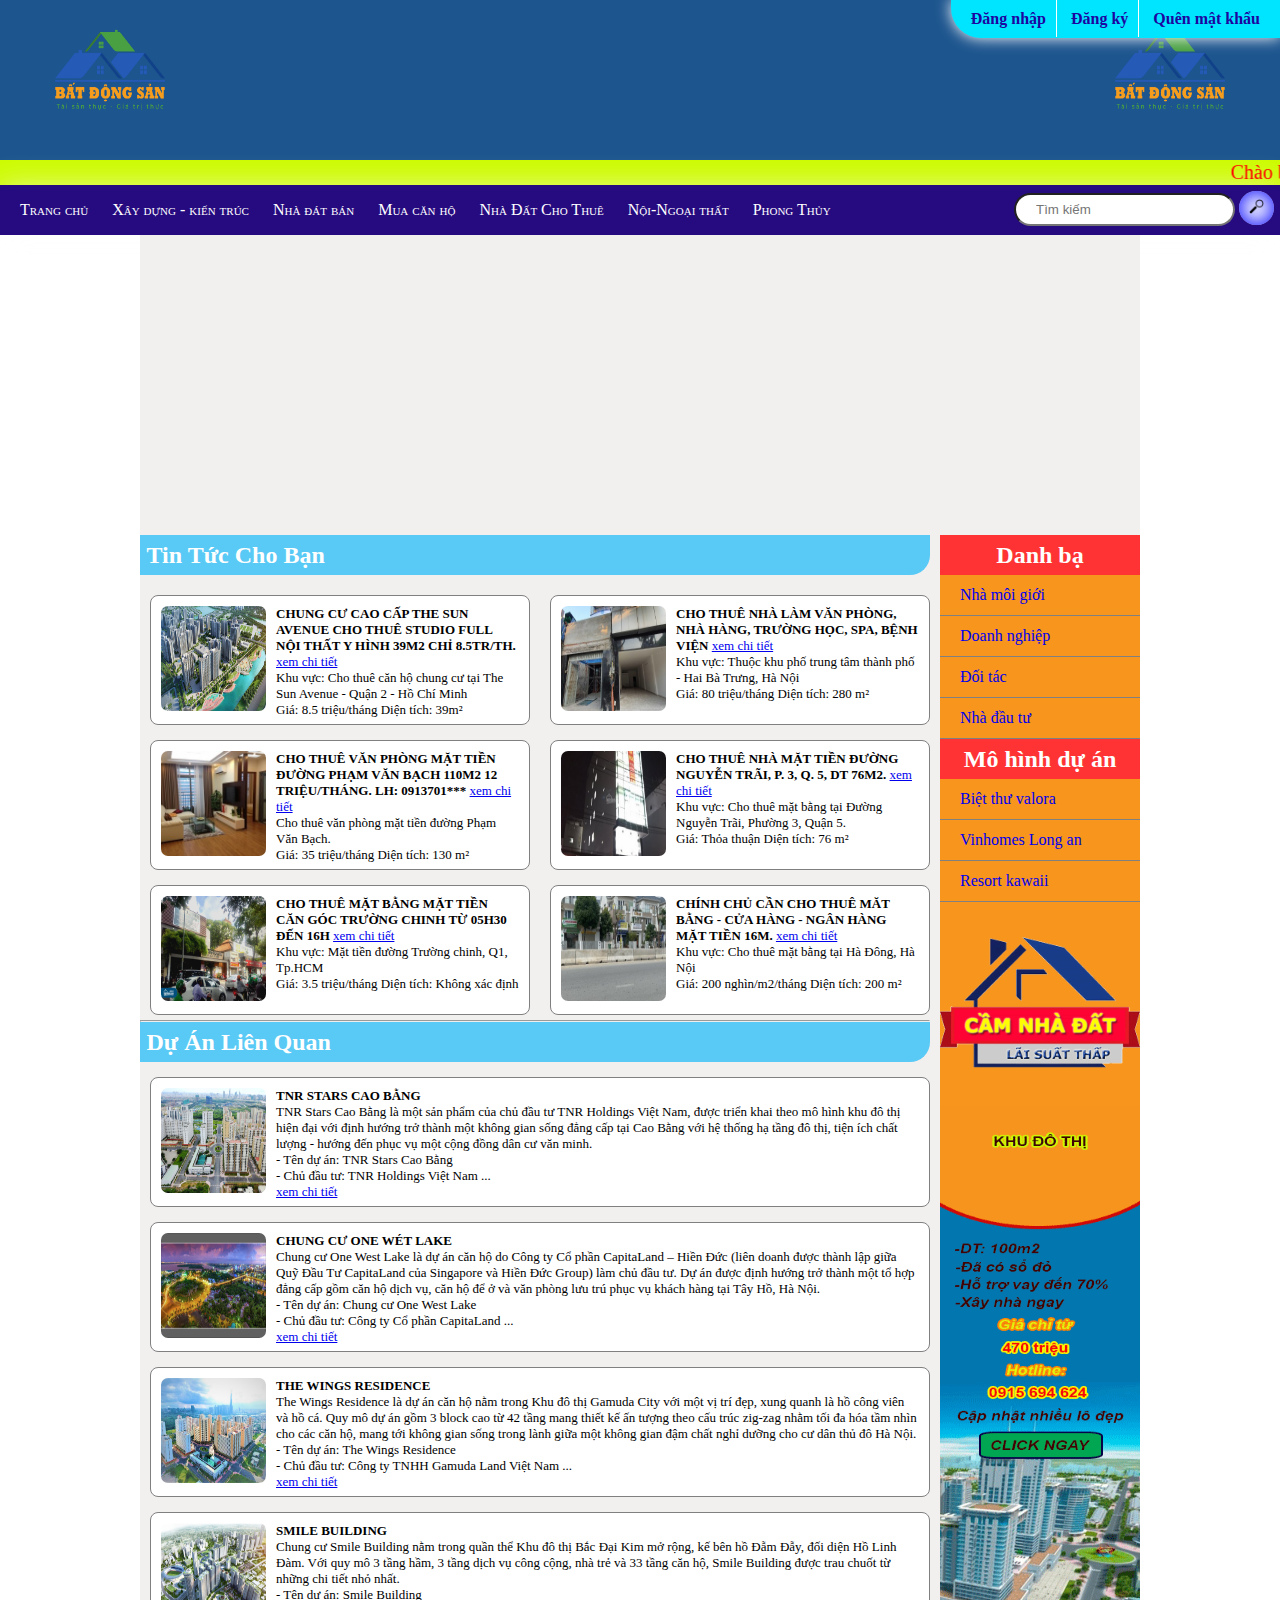
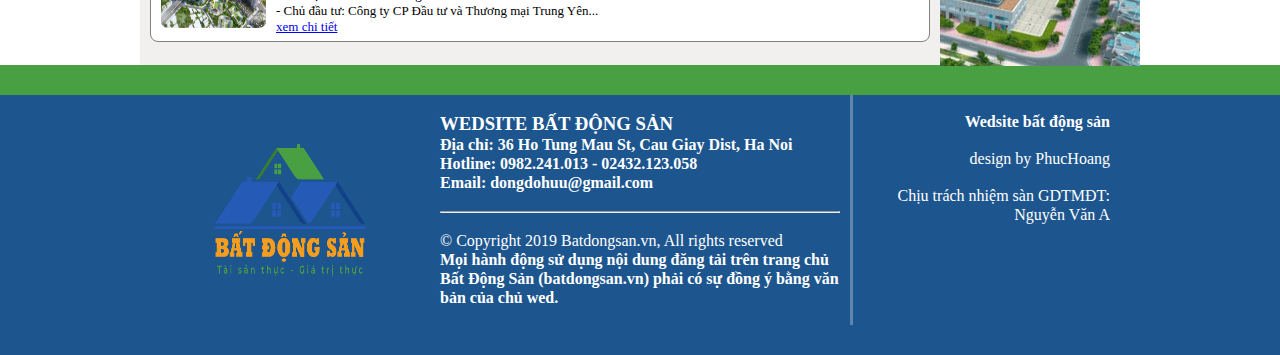
<file: index.html>
<!DOCTYPE html>
<html>
    <head>
        <meta charset="utf-8" />
        <meta name="viewport" content="width=device-width, initial-scale=1">
        <title>Assignment final</title>
        <link rel="stylesheet" href="CSS/layout.css">
    </head>
    <body>
        <div class="header">
            <div id="top">
        <div id="header" align="center">
            <div class="container1">
                <a class="img-left" href="index.html"><img  src="image/logo-bds-dep-nhat.png"width="220px" height="140px" style="margin: 0 auto;"></a>
                
                <a class="img-right" href="index.html"><img  src="image/logo-bds-dep-nhat.png"width="220px" height="140px" style="margin: 0 auto;"></a>
           
           
            

                <div class="top-right">
                    <ul id="top-right-menu">
                        <a href="FormLK/dangNhap.html" style="border-right:1px solid white;">Đăng nhập</a>
                        <a href="FormLK/dangKy.html" style="border-right:1px solid white;">Đăng ký</a>
                        <a href="FormLK/quenmk.html">Quên mật khẩu</a>
                    </ul>
                </div>
            </div>
        </div> 
        <div id="slide">
           <marquee><p>Chào bạn mừng đến với Wedsite môi giới bất động sản hàng đầu Việt Nam</p></marquee>
        </div>
      
        <div class="hmenu">
            <form class="search-form" style="float: right;">
                <input class="timkiem" tobidex="1" placeholder="Tìm kiếm">
                <button class="search"><img src="image/search-256x256.png" width="15" height="15"></button>
           </form>
            <ul>
                <li><a href="index.html">Trang chủ</a></li>
                <li><a href="#">Xây dựng - kiến trúc</a>
                    <ul class="sub-menu">
                        <li><a href="xd.html">Xây dựng </a></li>
                        <li><a href="Kt.html">Kiến trúc </a></li>
                    </ul>
                </li>
                <li><a href="#">Nhà đát bán </a>
                    <ul class="sub-menu">
                        <li><a href="form-con1.html">Bán nhà riêng </a></li>
                        <li><a href="form-con1.html">Bán nhà biêt thự</a></li>
                        <li><a href="form-con1.html">Bán nhà mặt phố</a></li>
                        <li><a href="form-con1.html">Bán nhà kho</a></li>
                    </ul>
                </li>
                <li><a href="#">Mua căn hộ</a>
                    <ul class="sub-menu">
                        <li><a href="form-con1.html">Mua nhà riêng </a></li>
                        <li><a href="form-con1.html">Mua biêt thự</a></li>
                        <li><a href="form-con1.html">Mua nhà mặt phố</a></li>
                        <li><a href="form-con1.html">Mua chung cư</a></li>
                    </ul>
                </li>
                <li><a href="#">Nhà Đất Cho Thuê</a>
                    <ul class="sub-menu">
                        <li><a href="form-con1.html">Cho thuê nhà riêng </a></li>
                        <li><a href="form-con1.html">Cho thuê biêt thự</a></li>
                        <li><a href="form-con1.html">Cho thuê nhà mặt phố</a></li>
                        <li><a href="form-con1.html">Cho thuê văn phòng</a></li>
                    </ul>
                </li>
                <li><a href="#">Nội-Ngoại thất</a>
                    <ul class="sub-menu">
                        <li><a href="form-con1.html">Nội thất </a></li>
                        <li><a href="form-con1.html">Ngoại thất</a></li>
                    </ul>
                </li>
                <li><a href="#">Phong Thủy</a>
                    <ul class="sub-menu">
                        <li><a href="Tuvan.html">Tư vấn phong thủy </a></li>
                        <li><a href="phongthuy.html">Phong thủy nhà ở</a></li>
                        <li><a href="ToanCanh.html">Phong thủy toàn cảnh</a></li>
                    </ul>
                </li>
                
            </ul>
            
        </div>
        </div>
        </div>
        <div class="main">
            <div id="content">



                <div id="banner">
                </div>
                <div id="vmenu">
                    <div class="title"><h2>Danh bạ</h2>
                    </div>
                    <ul>
                        <li><a href="form-con2.html">Nhà môi giới</a></li>
                        <li><a href="form-con2.html">Doanh nghiệp</a></li>
                        <li><a href="form-con2.html">Đối tác </a></li>
                        <li><a href="form-con2.html">Nhà đầu tư</a></li>
                    </ul>
                    <div class="title"><h2>Mô hình dự án</h2></div>
                    <ul>
                        <li><a href="form-con2.html">Biệt thư valora</a></li>
                        <li><a href="form-con2.html">Vinhomes Long an</a></li>
                        <li><a href="form-con2.html">Resort kawaii </a></li>
                    </ul>
                    <img src="image/unnamed.gif" alt="" width="100%">
                    <img src="image/3.gif" alt="" width="100%" height="560px">
                </div>
               
                <h2 class="tintuc" style="width: 790px; border-bottom-right-radius: 20px;">Tin Tức Cho Bạn</h2>
                <div id="noidung-left">
                    <div class="noidung1">
                        <img src="image/tintuc/tintuc.jpg" width="125px" height="125px" style="float: left;">
                        <p><strong> CHUNG CƯ CAO CẤP THE SUN AVENUE CHO THUÊ STUDIO FULL NỘI THẤT Y HÌNH 39M2 CHỈ 8.5TR/TH.</strong>
                           
                            <a href="form-con3.html">xem chi tiết</a><br/>
                            Khu vực: Cho thuê căn hộ chung cư tại The Sun Avenue - Quận 2 - Hồ Chí Minh

                            <br/>
                            Giá: 8.5 triệu/tháng  Diện tích: 39m²
                            </p>
                           
                    </div>
                    <div class="noidung1">
                        <img src="image/tintuc/2.jpg" width="125px" height="125px" style="float: left;">
                        <p><strong>CHO THUÊ VĂN PHÒNG MẶT TIỀN ĐƯỜNG PHẠM VĂN BẠCH 110M2 12 TRIỆU/THÁNG. LH: 0913701***</strong>
                            
                            <a href="form-con3.html">xem chi tiết</a><br/>
                            Cho thuê văn phòng mặt tiền đường Phạm Văn Bạch.

                            <br/>
                            Giá: 35 triệu/tháng Diện tích: 130 m²
                            </p>
                    </div>
                    <div class="noidung1">
                        <img src="image/tintuc/3.jpg" width="125px" height="125px" style="float: left;">
                        <p><strong>CHO THUÊ MẶT BẰNG MẶT TIỀN CĂN GÓC TRƯỜNG CHINH TỪ 05H30 ĐẾN 16H</strong>
                            
                            <a href="form-con3.html">xem chi tiết</a><br/>
                            Khu vực: Mặt tiền đường Trường chinh, Q1, Tp.HCM

                            <br/>
                            Giá: 3.5 triệu/tháng Diện tích: Không xác định
                            </p>
                    </div>
                    
                </div>
                <div id="noidung-right">
                    <div class="noidung1">
                        <img src="image/tintuc/4.jpg" width="125px" height="125px" style="float: left;">
                        <p><strong> CHO THUÊ NHÀ LÀM VĂN PHÒNG, NHÀ HÀNG, TRƯỜNG HỌC, SPA, BỆNH VIỆN</strong>
                            
                            <a href="form-con3.html">xem chi tiết</a><br/>
                            Khu vực: Thuộc khu phố trung tâm thành phố - Hai Bà Trưng, Hà Nội
                            <br/>
                            Giá: 80 triệu/tháng Diện tích: 280 m²
                            </p>
                    </div>
                    <div class="noidung1">
                        <img src="image/tintuc/5.jpg" width="125px" height="125px" style="float: left;">
                        <p><strong> CHO THUÊ NHÀ MẶT TIỀN ĐƯỜNG NGUYỄN TRÃI, P. 3, Q. 5, DT 76M2.</strong>
                            
                            <a href="form-con3.html">xem chi tiết</a><br/>
                            Khu vực: Cho thuê mặt bằng tại Đường Nguyễn Trãi, Phường 3, Quận 5.

                            <br/>
                            Giá: Thỏa thuận Diện tích: 76 m²
                            </p>
                    </div>
                    <div class="noidung1">
                        <img src="image/tintuc/6.jpg" width="125px" height="125px" style="float: left;">
                        <p><strong> CHÍNH CHỦ CẦN CHO THUÊ MĂT BẰNG - CỬA HÀNG - NGÂN HÀNG MẶT TIỀN 16M.</strong>
                            
                            <a href="form-con3.htmls">xem chi tiết</a><br/>
                            Khu vực: Cho thuê mặt bằng tại Hà Đông, Hà Nội
                            <br/>
                            Giá: 200 nghìn/m2/tháng Diện tích: 200 m²
                            </p>
                    </div>
                </div>
                <hr style="width: 790px;"/>
                 <h2 class="SA" style="width: 790px;">Dự Án Liên Quan</h2>
                <div id="DA-LQ">
                    <div class="noidung1">
                        <img src="image/DS_lQ/5.jpg" width="125px" height="125px" style="float: left;">
                        <p><strong>TNR STARS CAO BẰNG</strong><br/>
                            TNR Stars Cao Bằng là một sản phẩm của chủ đầu tư TNR Holdings Việt Nam, được triển khai theo mô hình khu đô thị hiện đại với định hướng trở thành một không gian sống đẳng cấp tại Cao Bằng với hệ thống hạ tầng đô thị, tiện ích chất lượng - hướng đến phục vụ một cộng đồng dân cư văn minh.
                            <br/>
                            - Tên dự án: TNR Stars Cao Bằng   <br/>
                            - Chủ đầu tư: TNR Holdings Việt Nam ...  <br/>

                            <a href="form-con4.html">xem chi tiết</a>
                            </p>
                    </div>
                    <div class="noidung1">
                        <img src="image/DS_lQ/ds.jpg" width="125px" height="125px" style="float: left;">
                        <p><strong>CHUNG CƯ ONE WÉT LAKE</strong><br/>
                            Chung cư One West Lake là dự án căn hộ do Công ty Cổ phần CapitaLand – Hiền Đức (liên doanh được thành lập giữa Quỹ Đầu Tư CapitaLand của Singapore và Hiền Đức Group) làm chủ đầu tư. Dự án được định hướng trở thành một tổ hợp đẳng cấp gồm căn hộ dịch vụ, căn hộ để ở và văn phòng lưu trú phục vụ khách hàng tại Tây Hồ, Hà Nội.
                            <br/>
                            - Tên dự án: Chung cư One West Lake   <br/>
                            - Chủ đầu tư: Công ty Cổ phần CapitaLand ...  <br/>

                            <a href="form-con4.html">xem chi tiết</a>
                            </p>
                    </div> <div class="noidung1">
                        <img src="image/DS_lQ/6.jpg" width="125px" height="125px" style="float: left;">
                        <p><strong>THE WINGS RESIDENCE</strong><br/>
                            The Wings Residence là dự án căn hộ nằm trong Khu đô thị Gamuda City với một vị trí đẹp, xung quanh là hồ công viên và hồ cá. Quy mô dự án gồm 3 block cao từ 42 tầng mang thiết kế ấn tượng theo cấu trúc zig-zag nhằm tối đa hóa tầm nhìn cho các căn hộ, mang tới không gian sống trong lành giữa một không gian đậm chất nghỉ dưỡng cho cư dân thủ đô Hà Nội.
                            <br/>
                            - Tên dự án: The Wings Residence   <br/>
                            - Chủ đầu tư:  Công ty TNHH Gamuda Land Việt Nam ...  <br/>

                            <a href="form-con4.html">xem chi tiết</a>
                            </p>
                    </div>
                    <div class="noidung1">
                        <img src="image/DS_lQ/3.jpg" width="125px" height="125px" style="float: left;">
                        <p><strong>SMILE BUILDING</strong><br/>
                            Chung cư Smile Building nằm trong quần thể Khu đô thị Bắc Đại Kim mở rộng, kế bên hồ Đẫm Đẫy, đối diện Hồ Linh Đàm. Với quy mô 3 tầng hầm, 3 tầng dịch vụ công cộng, nhà trẻ và 33 tầng căn hộ, Smile Building được trau chuốt từ những chi tiết nhỏ nhất.
                            <br/>
                            - Tên dự án: Smile Building   <br/>
                            - Chủ đầu tư: Công ty CP Đầu tư và Thương mại Trung Yên...  <br/>

                            <a href="form-con4.html">xem chi tiết</a>
                            </p>
                    </div>

                </div>
       
        </div>
       </div>

       <script src="https://uhchat.net/code.php?f=6e1041"></script></body>
        
        <div class="footer"> 
        <div id="border-foter" style="height: 30px;   background-color:rgb(73, 160, 66);"></div>
        <div class="foot"> 
            <div class="f-3">
                <br><h4>Wedsite bất động sản</h4><br/>
                <p class="far3">design by PhucHoang</p><br/>
                <p class="far3">Chịu trách nhiệm sàn GDTMĐT: Nguyễn Văn A</p>
            </div>
            <div class="f-2">
                <img src="image/logo-bds-dep-nhat.png" style="width:300px ; height:230px ;">
            </div> 
            <div class="f-1"> 
                <br><h3>WEDSITE BẤT ĐỘNG SẢN</h3>                          
                <p class="far"><strong>Địa chỉ: 36 Ho Tung Mau St, Cau Giay Dist, Ha Noi<br>
                    Hotline: 0982.241.013​ - 02432.123.058<br>
                    Email: dongdohuu@gmail.com</strong></p>
                    <br/>
                    <hr/>
                    <br><p class="far">© Copyright 2019 Batdongsan.vn, All rights reserved</p>                          
                <p class="far"><strong>Mọi hành động sử dụng nội dung đăng tải trên trang chủ Bất Động Sản (batdongsan.vn) phải có sự đồng ý bằng văn bản của chủ wed.</strong></p>
            </div>
            
           
            
        </div>
        <div id="border-foter" style="height: 30px;  background-color: rgb(29, 85, 142);"></div>
        </div>
         
   
</html>
</file>
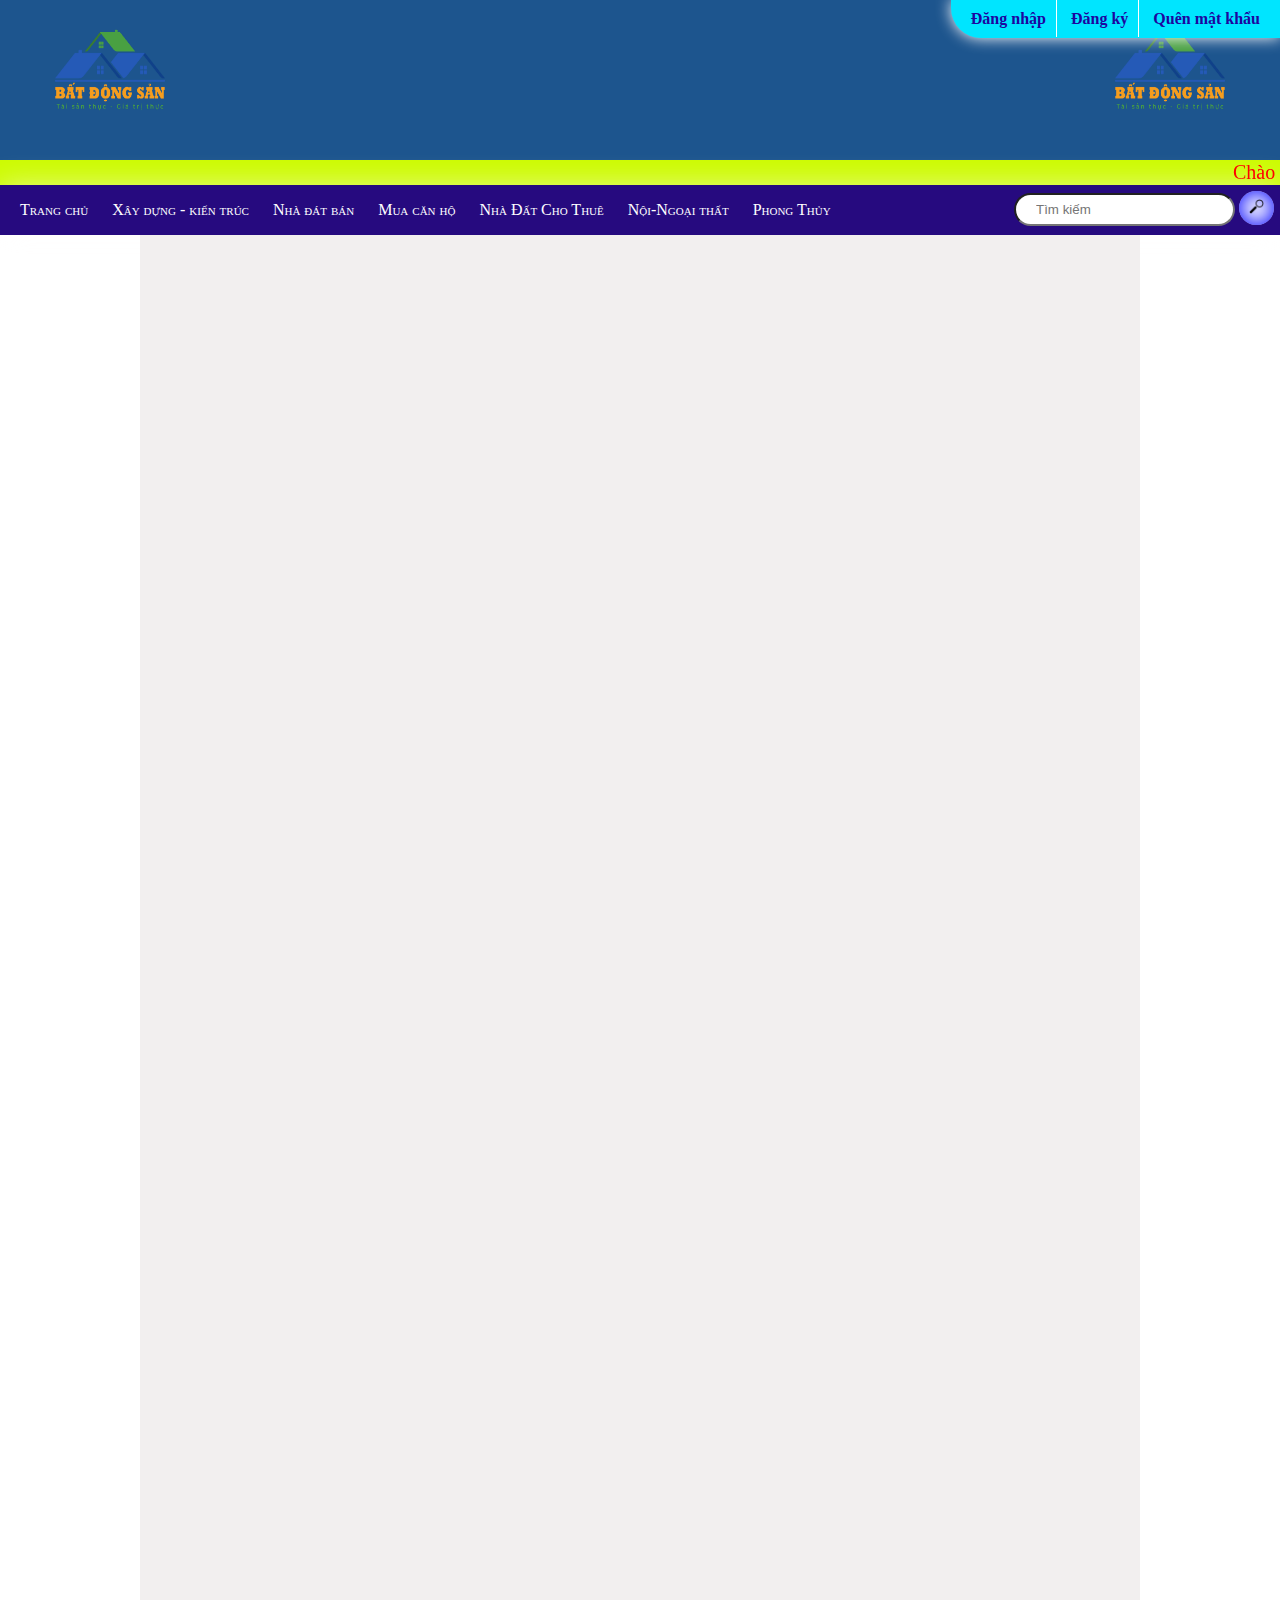
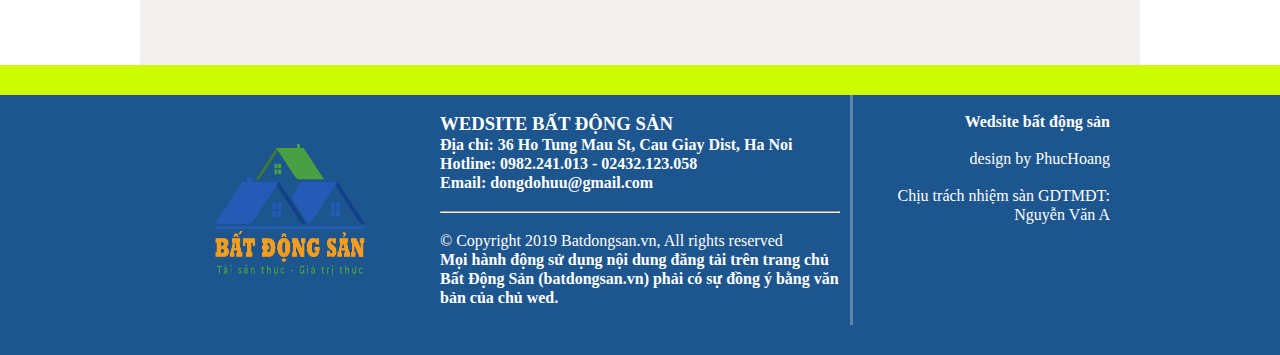
<file: form-con1.html>
<!DOCTYPE html>
<html>
    <head>
        <meta charset="utf-8" />
        <meta name="viewport" content="width=device-width, initial-scale=1">
        <title>Assignment final</title>
        <link rel="stylesheet" href="CSS/layout.css">
    </head>
    <body>
        <div class="header">
            <div id="top">
        <div id="header" align="center">
            <div class="container1">
                <a class="img-left" href="index.html"><img  src="image/logo-bds-dep-nhat.png"width="220px" height="140px" style="margin: 0 auto;"></a>
                
                <a class="img-right" href="index.html"><img  src="image/logo-bds-dep-nhat.png"width="220px" height="140px" style="margin: 0 auto;"></a>
           
           
            

                <div class="top-right">
                    <ul id="top-right-menu">
                        <a href="FormLK/dangNhap.html" style="border-right:1px solid white;">Đăng nhập</a>
                        <a href="FormLK/dangKy.html" style="border-right:1px solid white;">Đăng ký</a>
                        <a href="FormLK/quenmk.html">Quên mật khẩu</a>
                    </ul>
                </div>
            </div>
        </div> 
        <div id="slide">
           <marquee><p>Chào bạn mừng đến với Wedsite môi giới bất động sản hàng đầu Việt Nam</p></marquee>
        </div>
      
        <div class="hmenu">
            <form class="search-form" style="float: right;">
                <input class="timkiem" tobidex="1" placeholder="Tìm kiếm">
                <button class="search"><img src="image/search-256x256.png" width="15" height="15"></button>
           </form>
            <ul>
                <li><a href="index.html">Trang chủ</a></li>
                <li><a href="#">Xây dựng - kiến trúc</a>
                    <ul class="sub-menu">
                        <li><a href="xd.html">Xây dựng </a></li>
                        <li><a href="Kt.html">Kiến trúc </a></li>
                    </ul>
                </li>
                <li><a href="#">Nhà đát bán </a>
                    <ul class="sub-menu">
                        <li><a href="form-con1.html">Bán nhà riêng </a></li>
                        <li><a href="form-con1.html">Bán nhà biêt thự</a></li>
                        <li><a href="form-con1.html">Bán nhà mặt phố</a></li>
                        <li><a href="form-con1.html">Bán nhà kho</a></li>
                    </ul>
                </li>
                <li><a href="#">Mua căn hộ</a>
                    <ul class="sub-menu">
                        <li><a href="form-con1.html">Mua nhà riêng </a></li>
                        <li><a href="form-con1.html">Mua biêt thự</a></li>
                        <li><a href="form-con1.html">Mua nhà mặt phố</a></li>
                        <li><a href="form-con1.html">Mua chung cư</a></li>
                    </ul>
                </li>
                <li><a href="#">Nhà Đất Cho Thuê</a>
                    <ul class="sub-menu">
                        <li><a href="form-con1.html">Cho thuê nhà riêng </a></li>
                        <li><a href="form-con1.html">Cho thuê biêt thự</a></li>
                        <li><a href="form-con1.html">Cho thuê nhà mặt phố</a></li>
                        <li><a href="form-con1.html">Cho thuê văn phòng</a></li>
                    </ul>
                </li>
                <li><a href="#">Nội-Ngoại thất</a>
                    <ul class="sub-menu">
                        <li><a href="form-con1.html">Nội thất </a></li>
                        <li><a href="form-con1.html">Ngoại thất</a></li>
                    </ul>
                </li>
                <li><a href="#">Phong Thủy</a>
                    <ul class="sub-menu">
                        <li><a href="Tuvan.html">Tư vấn phong thủy </a></li>
                        <li><a href="phongthuy.html">Phong thủy nhà ở</a></li>
                        <li><a href="ToanCanh.html">Phong thủy toàn cảnh</a></li>
                    </ul>
                </li>
                
            </ul>
            
        </div>
        </div>
        </div>
        <div class="main">
            <div id="content">

                

                <div id="banner">

                </div> 
            </div>    
       </div>

       <script src="https://uhchat.net/code.php?f=6e1041"></script></body>
        
       <div class="footer"> 
        <div id="border-foter" style="height: 30px;   background-color:rgb(205, 251, 0);"></div>
        <div class="foot"> 
            <div class="f-3">
                <br><h4>Wedsite bất động sản</h4><br/>
                <p class="far3">design by PhucHoang</p><br/>
                <p class="far3">Chịu trách nhiệm sàn GDTMĐT: Nguyễn Văn A</p>
            </div>
            <div class="f-2">
                <img src="image/logo-bds-dep-nhat.png" style="width:300px ; height:230px ;">
            </div> 
            <div class="f-1"> 
                <br><h3>WEDSITE BẤT ĐỘNG SẢN</h3>                          
                <p class="far"><strong>Địa chỉ: 36 Ho Tung Mau St, Cau Giay Dist, Ha Noi<br>
                    Hotline: 0982.241.013​ - 02432.123.058<br>
                    Email: dongdohuu@gmail.com</strong></p>
                    <br/>
                    <hr/>
                    <br><p class="far">© Copyright 2019 Batdongsan.vn, All rights reserved</p>                          
                <p class="far"><strong>Mọi hành động sử dụng nội dung đăng tải trên trang chủ Bất Động Sản (batdongsan.vn) phải có sự đồng ý bằng văn bản của chủ wed.</strong></p>
            </div>
            
           
            
        </div>
        <div id="border-foter" style="height: 30px;  background-color: rgb(29, 85, 142);"></div>
        </div>
         
   
</html>
</file>
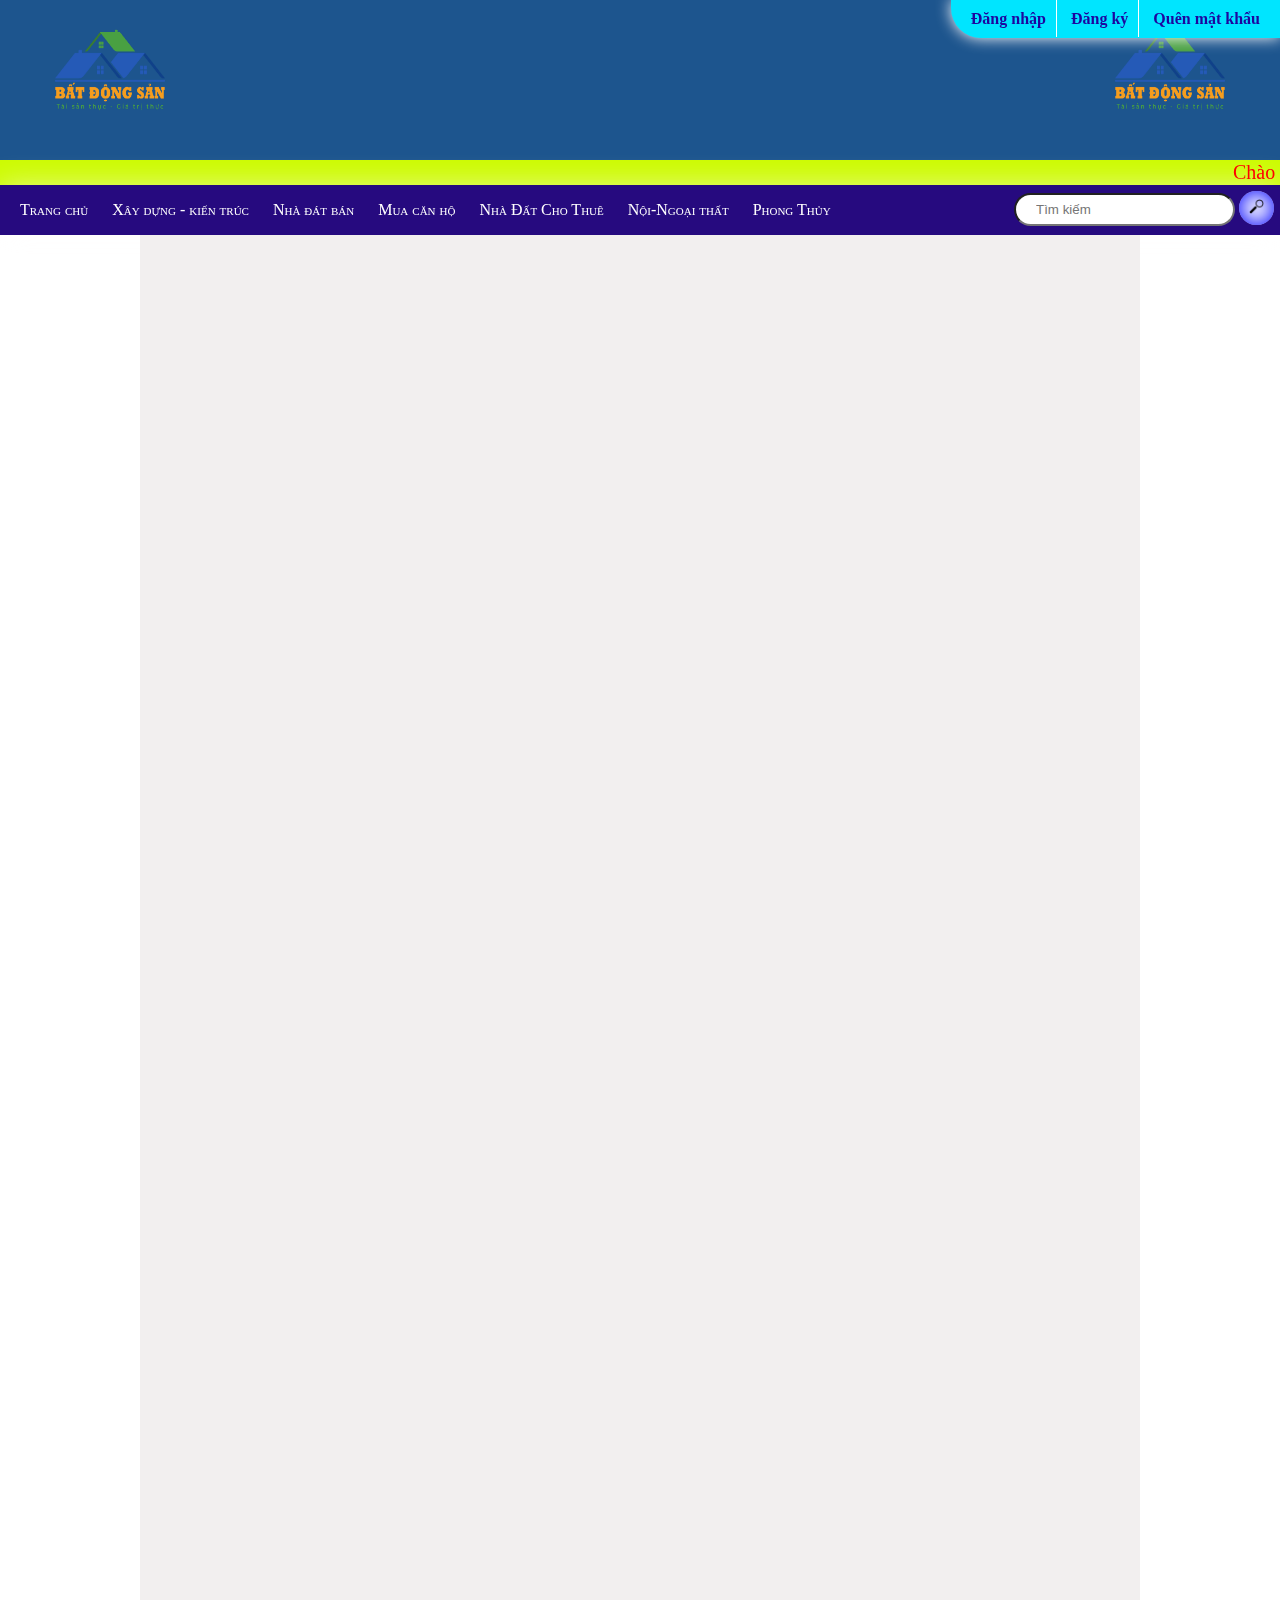
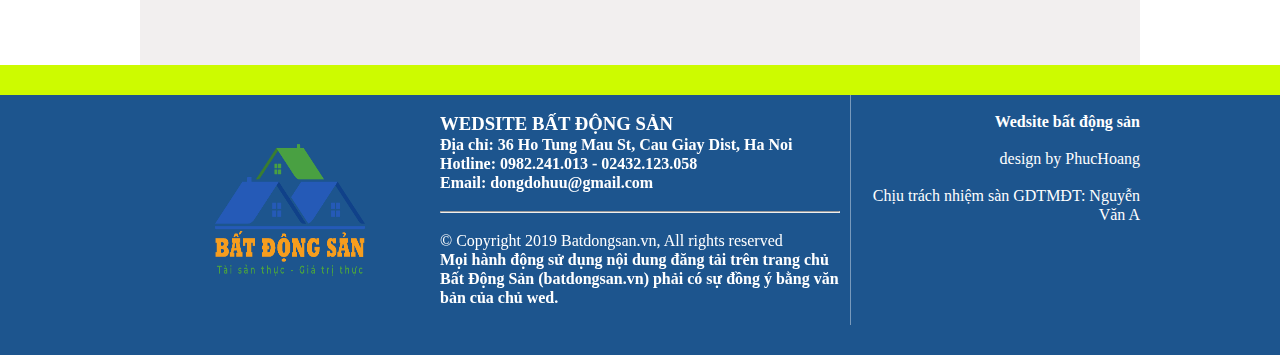
<file: phongthuy.html>
<!DOCTYPE html>
<html>
    <head>
        <meta charset="utf-8" />
        <meta name="viewport" content="width=device-width, initial-scale=1">
        <title>Assignment final</title>
        <link rel="stylesheet" href="CSS/Form-clip.css">
    </head>
    <body>
        <div class="header">
            <div id="top">
        <div id="header" align="center">
            <div class="container1">
                <a class="img-left" href="index.html"><img  src="image/logo-bds-dep-nhat.png"width="220px" height="140px" style="margin: 0 auto;"></a>
                
                <a class="img-right" href="index.html"><img  src="image/logo-bds-dep-nhat.png"width="220px" height="140px" style="margin: 0 auto;"></a>
           
           
            

                <div class="top-right">
                    <ul id="top-right-menu">
                        <a href="FormLK/dangNhap.html" style="border-right:1px solid white;">Đăng nhập</a>
                        <a href="FormLK/dangKy.html" style="border-right:1px solid white;">Đăng ký</a>
                        <a href="FormLK/quenmk.html">Quên mật khẩu</a>
                    </ul>
                </div>
            </div>
        </div> 
        <div id="slide">
           <marquee><p>Chào bạn mừng đến với Wedsite môi giới bất động sản hàng đầu Việt Nam</p></marquee>
        </div>
      
        <div class="hmenu">
            <form class="search-form" style="float: right;">
                <input class="timkiem" tobidex="1" placeholder="Tìm kiếm">
                <button class="search"><img src="image/search-256x256.png" width="15" height="15"></button>
           </form>
            <ul>
                <li><a href="index.html">Trang chủ</a></li>
                <li><a href="#">Xây dựng - kiến trúc</a>
                    <ul class="sub-menu">
                        <li><a href="xd.html">Xây dựng </a></li>
                        <li><a href="Kt.html">Kiến trúc </a></li>
                    </ul>
                </li>
                <li><a href="#">Nhà đát bán </a>
                    <ul class="sub-menu">
                        <li><a href="form-con1.html">Bán nhà riêng </a></li>
                        <li><a href="form-con1.html">Bán nhà biêt thự</a></li>
                        <li><a href="form-con1.html">Bán nhà mặt phố</a></li>
                        <li><a href="form-con1.html">Bán nhà kho</a></li>
                    </ul>
                </li>
                <li><a href="#">Mua căn hộ</a>
                    <ul class="sub-menu">
                        <li><a href="form-con1.html">Mua nhà riêng </a></li>
                        <li><a href="form-con1.html">Mua biêt thự</a></li>
                        <li><a href="form-con1.html">Mua nhà mặt phố</a></li>
                        <li><a href="form-con1.html">Mua chung cư</a></li>
                    </ul>
                </li>
                <li><a href="#">Nhà Đất Cho Thuê</a>
                    <ul class="sub-menu">
                        <li><a href="form-con1.html">Cho thuê nhà riêng </a></li>
                        <li><a href="form-con1.html">Cho thuê biêt thự</a></li>
                        <li><a href="form-con1.html">Cho thuê nhà mặt phố</a></li>
                        <li><a href="form-con1.html">Cho thuê văn phòng</a></li>
                    </ul>
                </li>
                <li><a href="#">Nội-Ngoại thất</a>
                    <ul class="sub-menu">
                        <li><a href="form-con1.html">Nội thất </a></li>
                        <li><a href="FormLK/form-con1.html">Ngoại thất</a></li>
                    </ul>
                </li>
                <li><a href="#">Phong Thủy</a>
                    <ul class="sub-menu">
                        <li><a href="Tuvan.html">Tư vấn phong thủy </a></li>
                        <li><a href="phongthuy.html">Phong thủy nhà ở</a></li>
                        <li><a href="ToanCanh.html">Phong thủy toàn cảnh</a></li>
                    </ul>
                </li>
                
            </ul>
            
        </div>
        </div>
        </div>
        <div class="main">
            <div id="content">



                <div id="banner">

                </div> 
                <div class="clip">
                    <iframe width="100%" height="500px" src="https://www.youtube.com/embed/1EvwfChXYS8" frameborder="0" allow="accelerometer; autoplay; encrypted-media; gyroscope; picture-in-picture" allowfullscreen></iframe>
                </div>
                <div class="banner">

                </div>

            </div>    
       </div>

       <script src="https://uhchat.net/code.php?f=6e1041"></script></body>
        
       <div class="footer"> 
        <div id="border-foter" style="height: 30px;   background-color:rgb(205, 251, 0);"></div>
        <div class="foot"> 
            <div class="f-3">
                <br><h4>Wedsite bất động sản</h4><br/>
                <p class="far3">design by PhucHoang</p><br/>
                <p class="far3">Chịu trách nhiệm sàn GDTMĐT: Nguyễn Văn A</p>
            </div>
            <div class="f-2">
                <img src="image/logo-bds-dep-nhat.png" style="width:300px ; height:230px ;">
            </div> 
            <div class="f-1"> 
                <br><h3>WEDSITE BẤT ĐỘNG SẢN</h3>                          
                <p class="far"><strong>Địa chỉ: 36 Ho Tung Mau St, Cau Giay Dist, Ha Noi<br>
                    Hotline: 0982.241.013​ - 02432.123.058<br>
                    Email: dongdohuu@gmail.com</strong></p>
                    <br/>
                    <hr/>
                    <br><p class="far">© Copyright 2019 Batdongsan.vn, All rights reserved</p>                          
                <p class="far"><strong>Mọi hành động sử dụng nội dung đăng tải trên trang chủ Bất Động Sản (batdongsan.vn) phải có sự đồng ý bằng văn bản của chủ wed.</strong></p>
            </div>
            
           
            
        </div>
        <div id="border-foter" style="height: 30px;  background-color: rgb(29, 85, 142);"></div>
        </div>
         
   
</html>
</file>
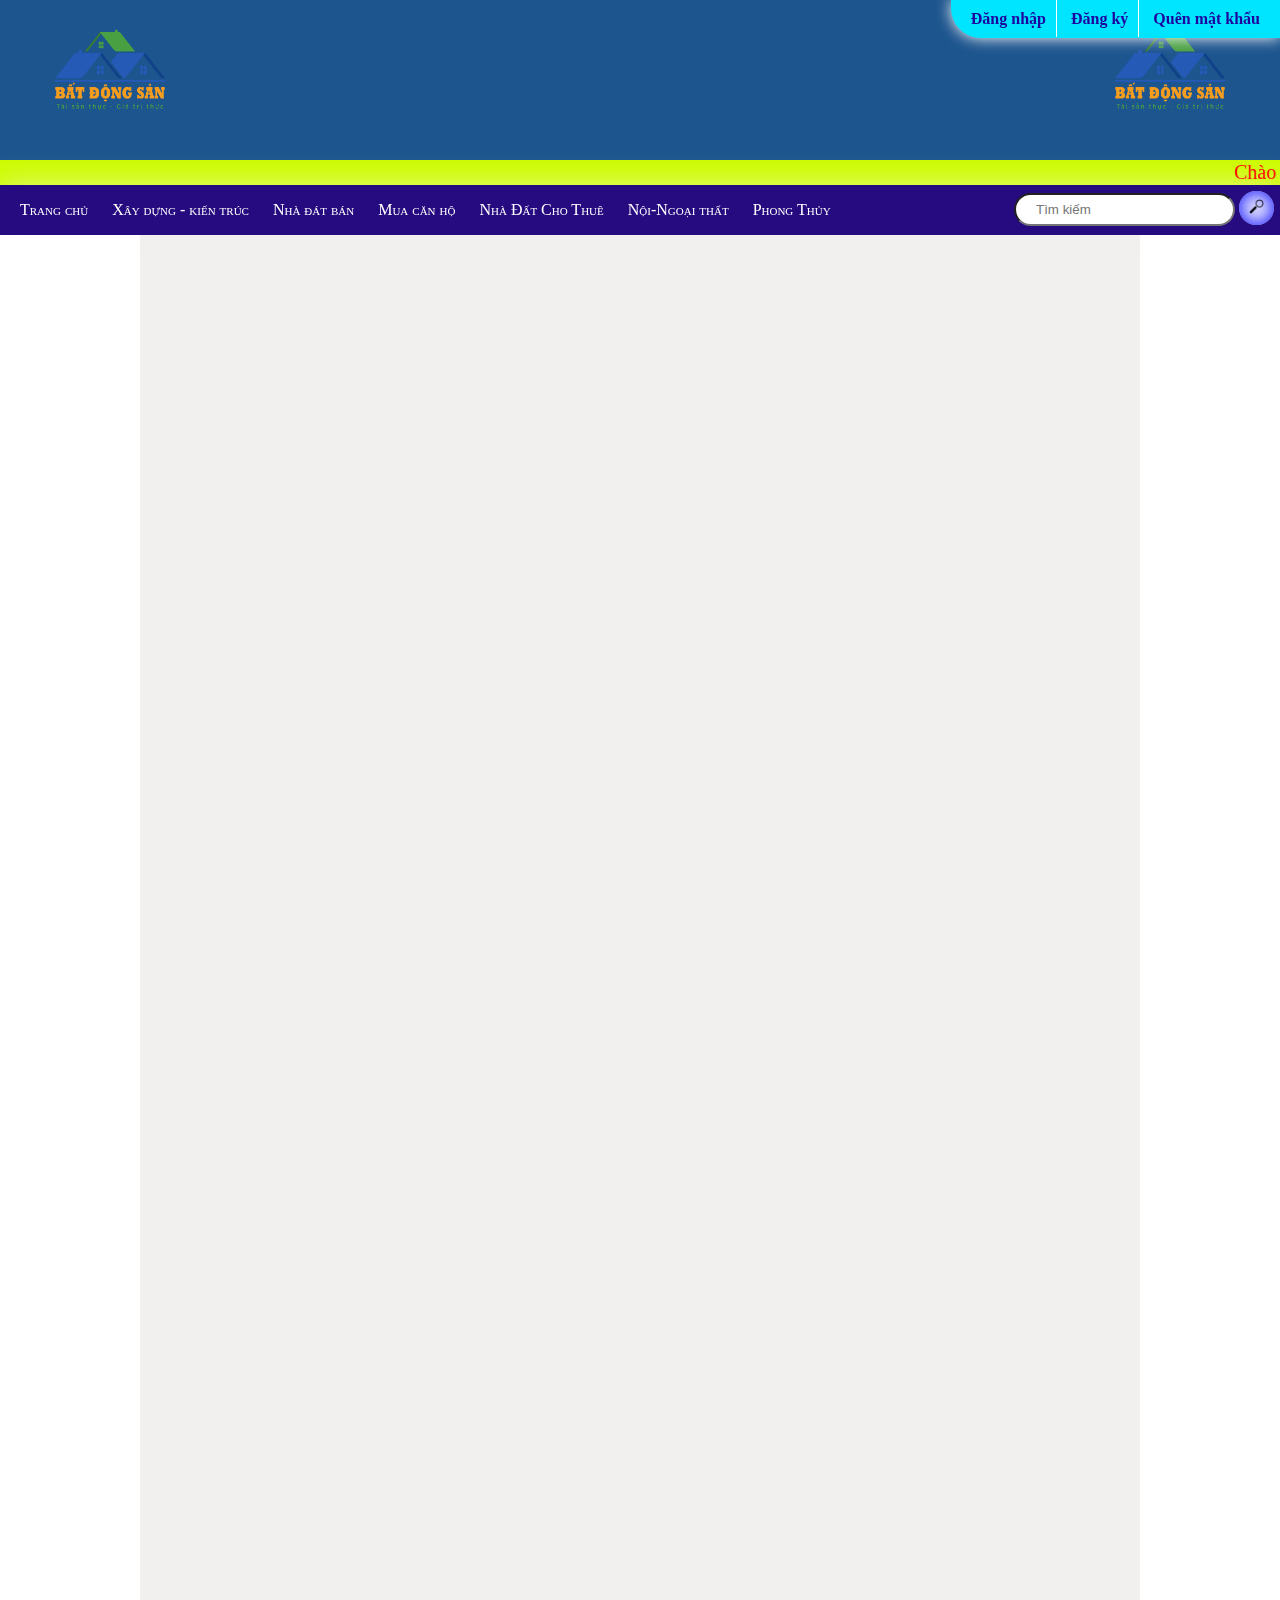
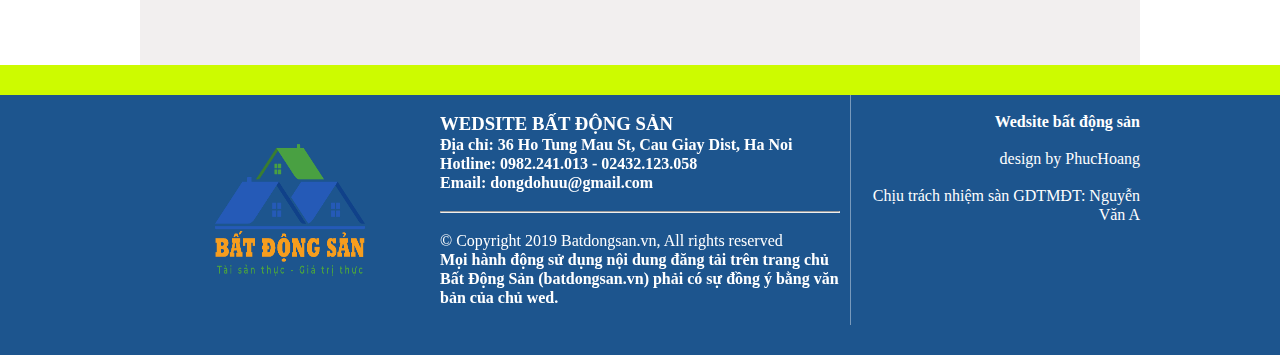
<file: ToanCanh.html>
<!DOCTYPE html>
<html>
    <head>
        <meta charset="utf-8" />
        <meta name="viewport" content="width=device-width, initial-scale=1">
        <title>Assignment final</title>
        <link rel="stylesheet" href="CSS/Form-clip.css">
    </head>
    <body>
        <div class="header">
            <div id="top">
        <div id="header" align="center">
            <div class="container1">
                <a class="img-left" href="index.html"><img  src="image/logo-bds-dep-nhat.png"width="220px" height="140px" style="margin: 0 auto;"></a>
                
                <a class="img-right" href="index.html"><img  src="image/logo-bds-dep-nhat.png"width="220px" height="140px" style="margin: 0 auto;"></a>
           
           
            

                <div class="top-right">
                    <ul id="top-right-menu">
                        <a href="FormLK/dangNhap.html" style="border-right:1px solid white;">Đăng nhập</a>
                        <a href="FormLK/dangKy.html" style="border-right:1px solid white;">Đăng ký</a>
                        <a href="FormLK/quenmk.html">Quên mật khẩu</a>
                    </ul>
                </div>
            </div>
        </div> 
        <div id="slide">
           <marquee><p>Chào bạn mừng đến với Wedsite môi giới bất động sản hàng đầu Việt Nam</p></marquee>
        </div>
      
        <div class="hmenu">
            <form class="search-form" style="float: right;">
                <input class="timkiem" tobidex="1" placeholder="Tìm kiếm">
                <button class="search"><img src="image/search-256x256.png" width="15" height="15"></button>
           </form>
            <ul>
                <li><a href="index.html">Trang chủ</a></li>
                <li><a href="#">Xây dựng - kiến trúc</a>
                    <ul class="sub-menu">
                        <li><a href="xd.html">Xây dựng </a></li>
                        <li><a href="Kt.html">Kiến trúc </a></li>
                    </ul>
                </li>
                <li><a href="#">Nhà đát bán </a>
                    <ul class="sub-menu">
                        <li><a href="form-con1.html">Bán nhà riêng </a></li>
                        <li><a href="form-con1.html">Bán nhà biêt thự</a></li>
                        <li><a href="form-con1.html">Bán nhà mặt phố</a></li>
                        <li><a href="form-con1.html">Bán nhà kho</a></li>
                    </ul>
                </li>
                <li><a href="#">Mua căn hộ</a>
                    <ul class="sub-menu">
                        <li><a href="form-con1.html">Mua nhà riêng </a></li>
                        <li><a href="form-con1.html">Mua biêt thự</a></li>
                        <li><a href="form-con1.html">Mua nhà mặt phố</a></li>
                        <li><a href="form-con1.html">Mua chung cư</a></li>
                    </ul>
                </li>
                <li><a href="#">Nhà Đất Cho Thuê</a>
                    <ul class="sub-menu">
                        <li><a href="form-con1.html">Cho thuê nhà riêng </a></li>
                        <li><a href="form-con1.html">Cho thuê biêt thự</a></li>
                        <li><a href="form-con1.html">Cho thuê nhà mặt phố</a></li>
                        <li><a href="form-con1.html">Cho thuê văn phòng</a></li>
                    </ul>
                </li>
                <li><a href="#">Nội-Ngoại thất</a>
                    <ul class="sub-menu">
                        <li><a href="form-con1.html">Nội thất </a></li>
                        <li><a href="FormLK/form-con1.html">Ngoại thất</a></li>
                    </ul>
                </li>
                <li><a href="#">Phong Thủy</a>
                    <ul class="sub-menu">
                        <li><a href="Tuvan.html">Tư vấn phong thủy </a></li>
                        <li><a href="phongthuy.html">Phong thủy nhà ở</a></li>
                        <li><a href="ToanCanh.html">Phong thủy toàn cảnh</a></li>
                    </ul>
                </li>
                
            </ul>
            
        </div>
        </div>
        </div>
        <div class="main">
            <div id="content">



                <div id="banner">

                </div> 
                <div class="clip">
                    <iframe width="1000px" height="500px" src="https://www.youtube.com/embed/Wpmtd5ULd7Q" frameborder="0" allow="accelerometer; autoplay; encrypted-media; gyroscope; picture-in-picture" allowfullscreen></iframe>
                </div>
                <div class="banner">
                    <iframe width="1000px" height="630px" src="https://www.youtube.com/embed/MHNS00xuSJA" frameborder="0" allow="accelerometer; autoplay; encrypted-media; gyroscope; picture-in-picture" allowfullscreen></iframe>
                </div>

            </div>    
       </div>

       <script src="https://uhchat.net/code.php?f=6e1041"></script></body>
        
       <div class="footer"> 
        <div id="border-foter" style="height: 30px;   background-color:rgb(205, 251, 0);"></div>
        <div class="foot"> 
            <div class="f-3">
                <br><h4>Wedsite bất động sản</h4><br/>
                <p class="far3">design by PhucHoang</p><br/>
                <p class="far3">Chịu trách nhiệm sàn GDTMĐT: Nguyễn Văn A</p>
            </div>
            <div class="f-2">
                <img src="image/logo-bds-dep-nhat.png" style="width:300px ; height:230px ;">
            </div> 
            <div class="f-1"> 
                <br><h3>WEDSITE BẤT ĐỘNG SẢN</h3>                          
                <p class="far"><strong>Địa chỉ: 36 Ho Tung Mau St, Cau Giay Dist, Ha Noi<br>
                    Hotline: 0982.241.013​ - 02432.123.058<br>
                    Email: dongdohuu@gmail.com</strong></p>
                    <br/>
                    <hr/>
                    <br><p class="far">© Copyright 2019 Batdongsan.vn, All rights reserved</p>                          
                <p class="far"><strong>Mọi hành động sử dụng nội dung đăng tải trên trang chủ Bất Động Sản (batdongsan.vn) phải có sự đồng ý bằng văn bản của chủ wed.</strong></p>
            </div>
            
           
            
        </div>
        <div id="border-foter" style="height: 30px;  background-color: rgb(29, 85, 142);"></div>
        </div>
         
   
</html>
</file>
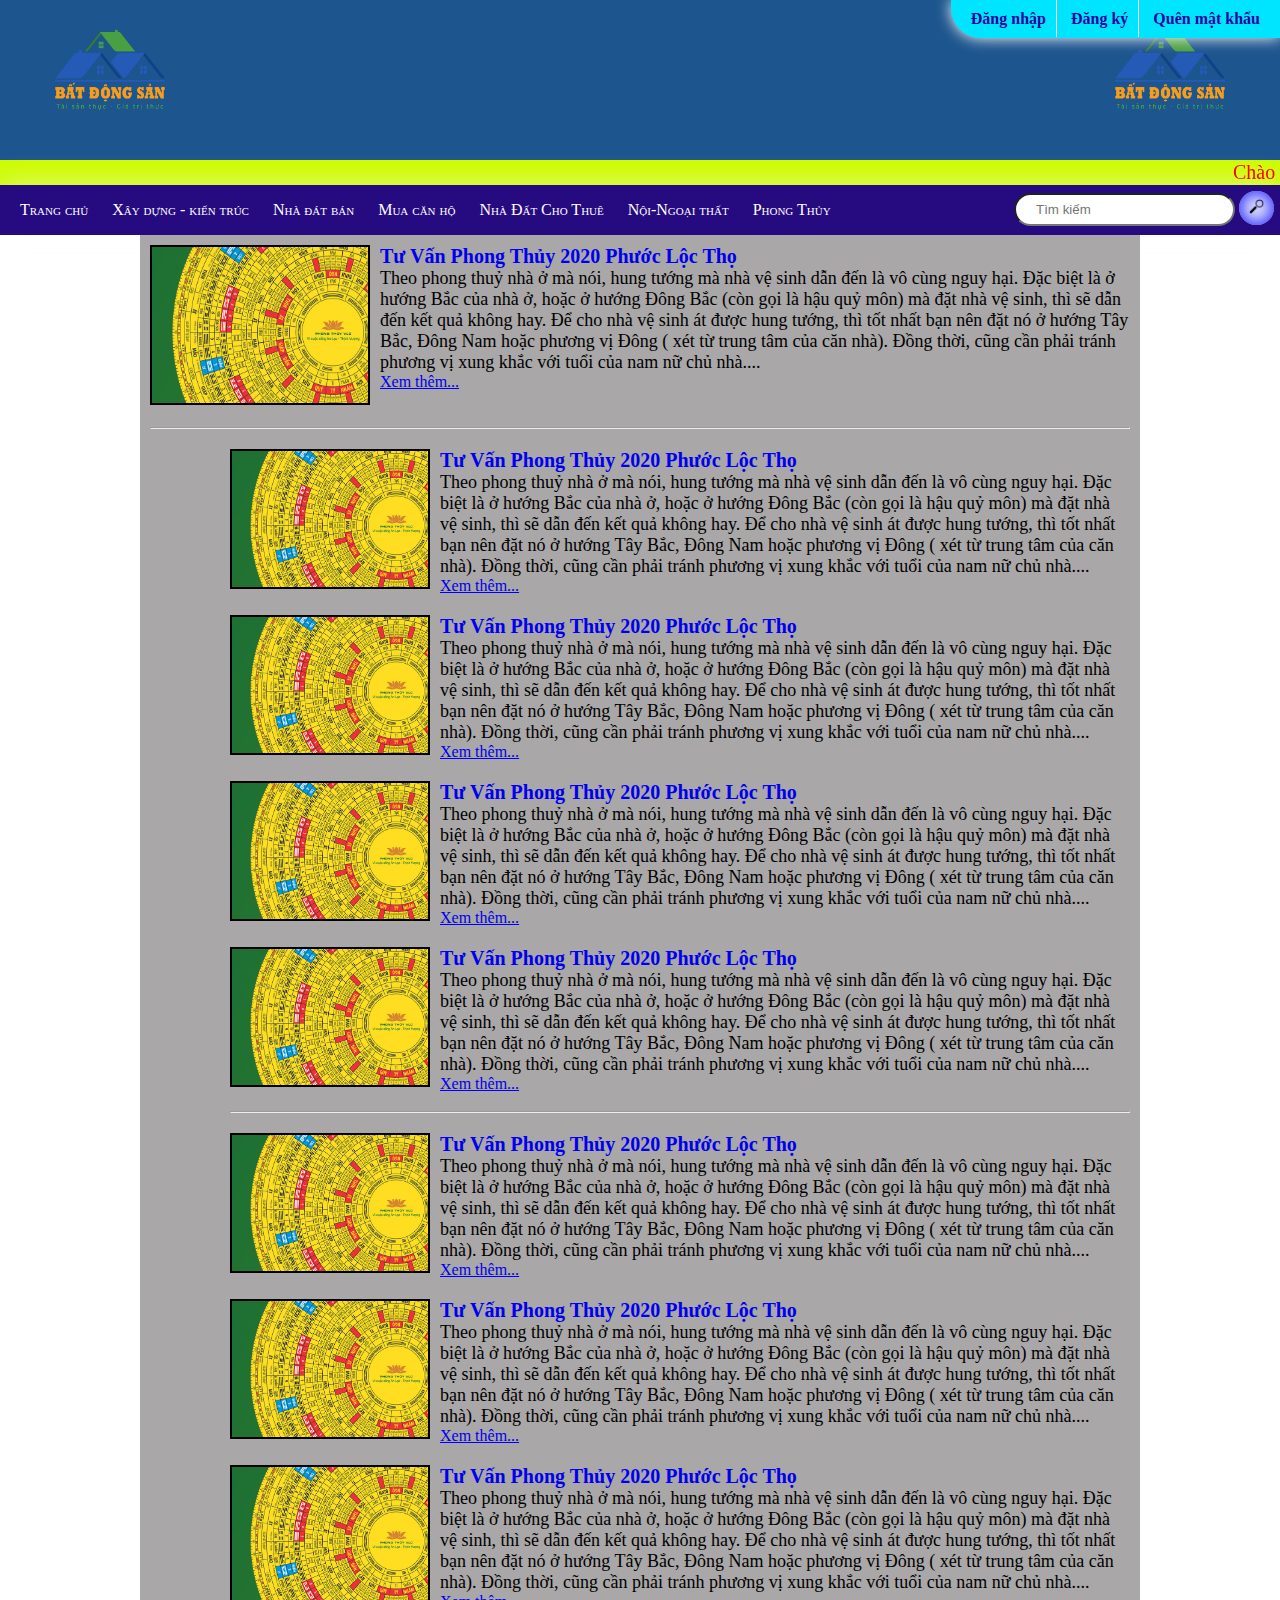
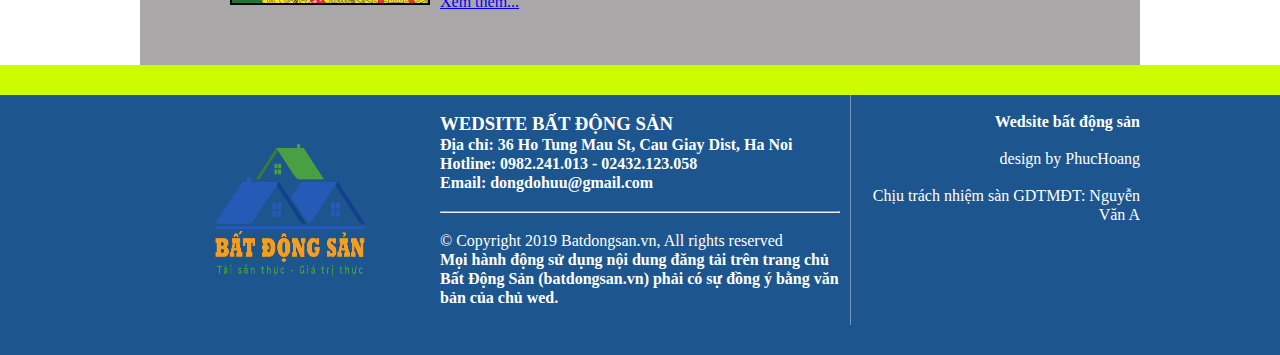
<file: Tuvan.html>
<!DOCTYPE html>
<html>
    <head>
        <meta charset="utf-8" />
        <meta name="viewport" content="width=device-width, initial-scale=1">
        <title>Assignment final</title>
        <link rel="stylesheet" href="CSS/Form-clip.css">
    </head>
    <body>
        <div class="header">
            <div id="top">
        <div id="header" align="center">
            <div class="container1">
                <a class="img-left" href="index.html"><img  src="image/logo-bds-dep-nhat.png"width="220px" height="140px" style="margin: 0 auto;"></a>
                
                <a class="img-right" href="index.html"><img  src="image/logo-bds-dep-nhat.png"width="220px" height="140px" style="margin: 0 auto;"></a>
           
           
            

                <div class="top-right">
                    <ul id="top-right-menu">
                        <a href="FormLK/dangNhap.html" style="border-right:1px solid white;">Đăng nhập</a>
                        <a href="FormLK/dangKy.html" style="border-right:1px solid white;">Đăng ký</a>
                        <a href="FormLK/quenmk.html">Quên mật khẩu</a>
                    </ul>
                </div>
            </div>
        </div> 
        <div id="slide">
           <marquee><p>Chào bạn mừng đến với Wedsite môi giới bất động sản hàng đầu Việt Nam</p></marquee>
        </div>
      
        <div class="hmenu">
            <form class="search-form" style="float: right;">
                <input class="timkiem" tobidex="1" placeholder="Tìm kiếm">
                <button class="search"><img src="image/search-256x256.png" width="15" height="15"></button>
           </form>
            <ul>
                <li><a href="index.html">Trang chủ</a></li>
                <li><a href="#">Xây dựng - kiến trúc</a>
                    <ul class="sub-menu">
                        <li><a href="xd.html">Xây dựng </a></li>
                        <li><a href="Kt.html">Kiến trúc </a></li>
                    </ul>
                </li>
                <li><a href="#">Nhà đát bán </a>
                    <ul class="sub-menu">
                        <li><a href="form-con1.html">Bán nhà riêng </a></li>
                        <li><a href="form-con1.html">Bán nhà biêt thự</a></li>
                        <li><a href="form-con1.html">Bán nhà mặt phố</a></li>
                        <li><a href="form-con1.html">Bán nhà kho</a></li>
                    </ul>
                </li>
                <li><a href="#">Mua căn hộ</a>
                    <ul class="sub-menu">
                        <li><a href="form-con1.html">Mua nhà riêng </a></li>
                        <li><a href="form-con1.html">Mua biêt thự</a></li>
                        <li><a href="form-con1.html">Mua nhà mặt phố</a></li>
                        <li><a href="form-con1.html">Mua chung cư</a></li>
                    </ul>
                </li>
                <li><a href="#">Nhà Đất Cho Thuê</a>
                    <ul class="sub-menu">
                        <li><a href="form-con1.html">Cho thuê nhà riêng </a></li>
                        <li><a href="form-con1.html">Cho thuê biêt thự</a></li>
                        <li><a href="form-con1.html">Cho thuê nhà mặt phố</a></li>
                        <li><a href="form-con1.html">Cho thuê văn phòng</a></li>
                    </ul>
                </li>
                <li><a href="#">Nội-Ngoại thất</a>
                    <ul class="sub-menu">
                        <li><a href="form-con1.html">Nội thất </a></li>
                        <li><a href="FormLK/form-con1.html">Ngoại thất</a></li>
                    </ul>
                </li>
                <li><a href="#">Phong Thủy</a>
                    <ul class="sub-menu">
                        <li><a href="Tuvan.html">Tư vấn phong thủy </a></li>
                        <li><a href="phongthuy.html">Phong thủy nhà ở</a></li>
                        <li><a href="ToanCanh.html">Phong thủy toàn cảnh</a></li>
                    </ul>
                </li>
                
            </ul>
            
        </div>
        </div>
        </div>
        <div class="main">
            <div id="content">
                <div class="cont-all">
                    <a href="#"><img src="image/Pt.jpg" style="border: 2px solid black; float: left; margin-right: 10px;" width="220" height="160"></a>
                    <a href="#" style="font-size: 20px; text-decoration: none; font-weight: 900;">Tư Vấn Phong Thủy 2020 Phước Lộc Thọ </a>
                    <p style="font-size: 18px;">Theo phong thuỷ nhà ở mà nói, hung tướng mà nhà vệ sinh dẫn đến là vô cùng nguy hại. Đặc biệt là ở hướng Bắc của nhà ở, hoặc ở hướng Đông Bắc (còn gọi là hậu quỷ môn) mà đặt nhà vệ sinh, thì sẽ dẫn đến kết quả không hay.

                        Để cho nhà vệ sinh át được hung tướng, thì tốt nhất bạn nên đặt nó ở hướng Tây Bắc, Đông Nam hoặc phương vị Đông ( xét từ trung tâm của căn nhà). Đồng thời, cũng cần phải tránh phương vị xung khắc với tuổi của nam nữ chủ nhà....</p>
                    <a href="#">Xem thêm...</a>
                    <br> <br> <br>
                    <hr>
                    
                    <div class="cont-1">
                        <a href="#"><img src="image/Pt.jpg" style="border: 2px solid black; float: left; margin-right: 10px;" width="200" height="140"></a>
                        <a href="#" style="font-size: 20px; text-decoration: none; font-weight: 900;">Tư Vấn Phong Thủy 2020 Phước Lộc Thọ </a>
                        <p style="font-size: 18px;">Theo phong thuỷ nhà ở mà nói, hung tướng mà nhà vệ sinh dẫn đến là vô cùng nguy hại. Đặc biệt là ở hướng Bắc của nhà ở, hoặc ở hướng Đông Bắc (còn gọi là hậu quỷ môn) mà đặt nhà vệ sinh, thì sẽ dẫn đến kết quả không hay.
    
                            Để cho nhà vệ sinh át được hung tướng, thì tốt nhất bạn nên đặt nó ở hướng Tây Bắc, Đông Nam hoặc phương vị Đông ( xét từ trung tâm của căn nhà). Đồng thời, cũng cần phải tránh phương vị xung khắc với tuổi của nam nữ chủ nhà....</p>
                        <a href="#">Xem thêm...</a>
                    </div>    

                    <div class="cont-1">
                        <a href="#"><img src="image/Pt.jpg" style="border: 2px solid black; float: left; margin-right: 10px;" width="200" height="140"></a>
                        <a href="#" style="font-size: 20px; text-decoration: none; font-weight: 900;">Tư Vấn Phong Thủy 2020 Phước Lộc Thọ </a>
                        <p style="font-size: 18px;">Theo phong thuỷ nhà ở mà nói, hung tướng mà nhà vệ sinh dẫn đến là vô cùng nguy hại. Đặc biệt là ở hướng Bắc của nhà ở, hoặc ở hướng Đông Bắc (còn gọi là hậu quỷ môn) mà đặt nhà vệ sinh, thì sẽ dẫn đến kết quả không hay.
    
                            Để cho nhà vệ sinh át được hung tướng, thì tốt nhất bạn nên đặt nó ở hướng Tây Bắc, Đông Nam hoặc phương vị Đông ( xét từ trung tâm của căn nhà). Đồng thời, cũng cần phải tránh phương vị xung khắc với tuổi của nam nữ chủ nhà....</p>
                        <a href="#">Xem thêm...</a>
                    </div>  

                    <div class="cont-1">
                        <a href="#"><img src="image/Pt.jpg" style="border: 2px solid black; float: left; margin-right: 10px;" width="200" height="140"></a>
                        <a href="#" style="font-size: 20px; text-decoration: none; font-weight: 900;">Tư Vấn Phong Thủy 2020 Phước Lộc Thọ </a>
                        <p style="font-size: 18px;">Theo phong thuỷ nhà ở mà nói, hung tướng mà nhà vệ sinh dẫn đến là vô cùng nguy hại. Đặc biệt là ở hướng Bắc của nhà ở, hoặc ở hướng Đông Bắc (còn gọi là hậu quỷ môn) mà đặt nhà vệ sinh, thì sẽ dẫn đến kết quả không hay.
    
                            Để cho nhà vệ sinh át được hung tướng, thì tốt nhất bạn nên đặt nó ở hướng Tây Bắc, Đông Nam hoặc phương vị Đông ( xét từ trung tâm của căn nhà). Đồng thời, cũng cần phải tránh phương vị xung khắc với tuổi của nam nữ chủ nhà....</p>
                        <a href="#">Xem thêm...</a>
                    </div>   

                    <div class="cont-1">
                        <a href="#"><img src="image/Pt.jpg" style="border: 2px solid black; float: left; margin-right: 10px;" width="200" height="140"></a>
                        <a href="#" style="font-size: 20px; text-decoration: none; font-weight: 900;">Tư Vấn Phong Thủy 2020 Phước Lộc Thọ </a>
                        <p style="font-size: 18px;">Theo phong thuỷ nhà ở mà nói, hung tướng mà nhà vệ sinh dẫn đến là vô cùng nguy hại. Đặc biệt là ở hướng Bắc của nhà ở, hoặc ở hướng Đông Bắc (còn gọi là hậu quỷ môn) mà đặt nhà vệ sinh, thì sẽ dẫn đến kết quả không hay.
    
                            Để cho nhà vệ sinh át được hung tướng, thì tốt nhất bạn nên đặt nó ở hướng Tây Bắc, Đông Nam hoặc phương vị Đông ( xét từ trung tâm của căn nhà). Đồng thời, cũng cần phải tránh phương vị xung khắc với tuổi của nam nữ chủ nhà....</p>
                        <a href="#">Xem thêm...</a>
                        <br><br>
                        <hr>
                        <div class="cont-1">
                            <a href="#"><img src="image/Pt.jpg" style="border: 2px solid black; float: left; margin-right: 10px;" width="200" height="140"></a>
                            <a href="#" style="font-size: 20px; text-decoration: none; font-weight: 900;">Tư Vấn Phong Thủy 2020 Phước Lộc Thọ </a>
                            <p style="font-size: 18px;">Theo phong thuỷ nhà ở mà nói, hung tướng mà nhà vệ sinh dẫn đến là vô cùng nguy hại. Đặc biệt là ở hướng Bắc của nhà ở, hoặc ở hướng Đông Bắc (còn gọi là hậu quỷ môn) mà đặt nhà vệ sinh, thì sẽ dẫn đến kết quả không hay.
        
                                Để cho nhà vệ sinh át được hung tướng, thì tốt nhất bạn nên đặt nó ở hướng Tây Bắc, Đông Nam hoặc phương vị Đông ( xét từ trung tâm của căn nhà). Đồng thời, cũng cần phải tránh phương vị xung khắc với tuổi của nam nữ chủ nhà....</p>
                            <a href="#">Xem thêm...</a>
                        </div>  
                        <div class="cont-1">
                            <a href="#"><img src="image/Pt.jpg" style="border: 2px solid black; float: left; margin-right: 10px;" width="200" height="140"></a>
                            <a href="#" style="font-size: 20px; text-decoration: none; font-weight: 900;">Tư Vấn Phong Thủy 2020 Phước Lộc Thọ </a>
                            <p style="font-size: 18px;">Theo phong thuỷ nhà ở mà nói, hung tướng mà nhà vệ sinh dẫn đến là vô cùng nguy hại. Đặc biệt là ở hướng Bắc của nhà ở, hoặc ở hướng Đông Bắc (còn gọi là hậu quỷ môn) mà đặt nhà vệ sinh, thì sẽ dẫn đến kết quả không hay.
        
                                Để cho nhà vệ sinh át được hung tướng, thì tốt nhất bạn nên đặt nó ở hướng Tây Bắc, Đông Nam hoặc phương vị Đông ( xét từ trung tâm của căn nhà). Đồng thời, cũng cần phải tránh phương vị xung khắc với tuổi của nam nữ chủ nhà....</p>
                            <a href="#">Xem thêm...</a>
                        </div>  
                        <div class="cont-1">
                            <a href="#"><img src="image/Pt.jpg" style="border: 2px solid black; float: left; margin-right: 10px;" width="200" height="140"></a>
                            <a href="#" style="font-size: 20px; text-decoration: none; font-weight: 900;">Tư Vấn Phong Thủy 2020 Phước Lộc Thọ </a>
                            <p style="font-size: 18px;">Theo phong thuỷ nhà ở mà nói, hung tướng mà nhà vệ sinh dẫn đến là vô cùng nguy hại. Đặc biệt là ở hướng Bắc của nhà ở, hoặc ở hướng Đông Bắc (còn gọi là hậu quỷ môn) mà đặt nhà vệ sinh, thì sẽ dẫn đến kết quả không hay.
        
                                Để cho nhà vệ sinh át được hung tướng, thì tốt nhất bạn nên đặt nó ở hướng Tây Bắc, Đông Nam hoặc phương vị Đông ( xét từ trung tâm của căn nhà). Đồng thời, cũng cần phải tránh phương vị xung khắc với tuổi của nam nữ chủ nhà....</p>
                            <a href="#">Xem thêm...</a>
                        </div>  
                    </div>  

                    
                </div>
              
                

                

            </div>    
       </div>

       <script src="https://uhchat.net/code.php?f=6e1041"></script></body>
        
       <div class="footer"> 
        <div id="border-foter" style="height: 30px;   background-color:rgb(205, 251, 0);"></div>
        <div class="foot"> 
            <div class="f-3">
                <br><h4>Wedsite bất động sản</h4><br/>
                <p class="far3">design by PhucHoang</p><br/>
                <p class="far3">Chịu trách nhiệm sàn GDTMĐT: Nguyễn Văn A</p>
            </div>
            <div class="f-2">
                <img src="image/logo-bds-dep-nhat.png" style="width:300px ; height:230px ;">
            </div> 
            <div class="f-1"> 
                <br><h3>WEDSITE BẤT ĐỘNG SẢN</h3>                          
                <p class="far"><strong>Địa chỉ: 36 Ho Tung Mau St, Cau Giay Dist, Ha Noi<br>
                    Hotline: 0982.241.013​ - 02432.123.058<br>
                    Email: dongdohuu@gmail.com</strong></p>
                    <br/>
                    <hr/>
                    <br><p class="far">© Copyright 2019 Batdongsan.vn, All rights reserved</p>                          
                <p class="far"><strong>Mọi hành động sử dụng nội dung đăng tải trên trang chủ Bất Động Sản (batdongsan.vn) phải có sự đồng ý bằng văn bản của chủ wed.</strong></p>
            </div>
            
           
            
        </div>
        <div id="border-foter" style="height: 30px;  background-color: rgb(29, 85, 142);"></div>
        </div>
         
   
</html>
</file>
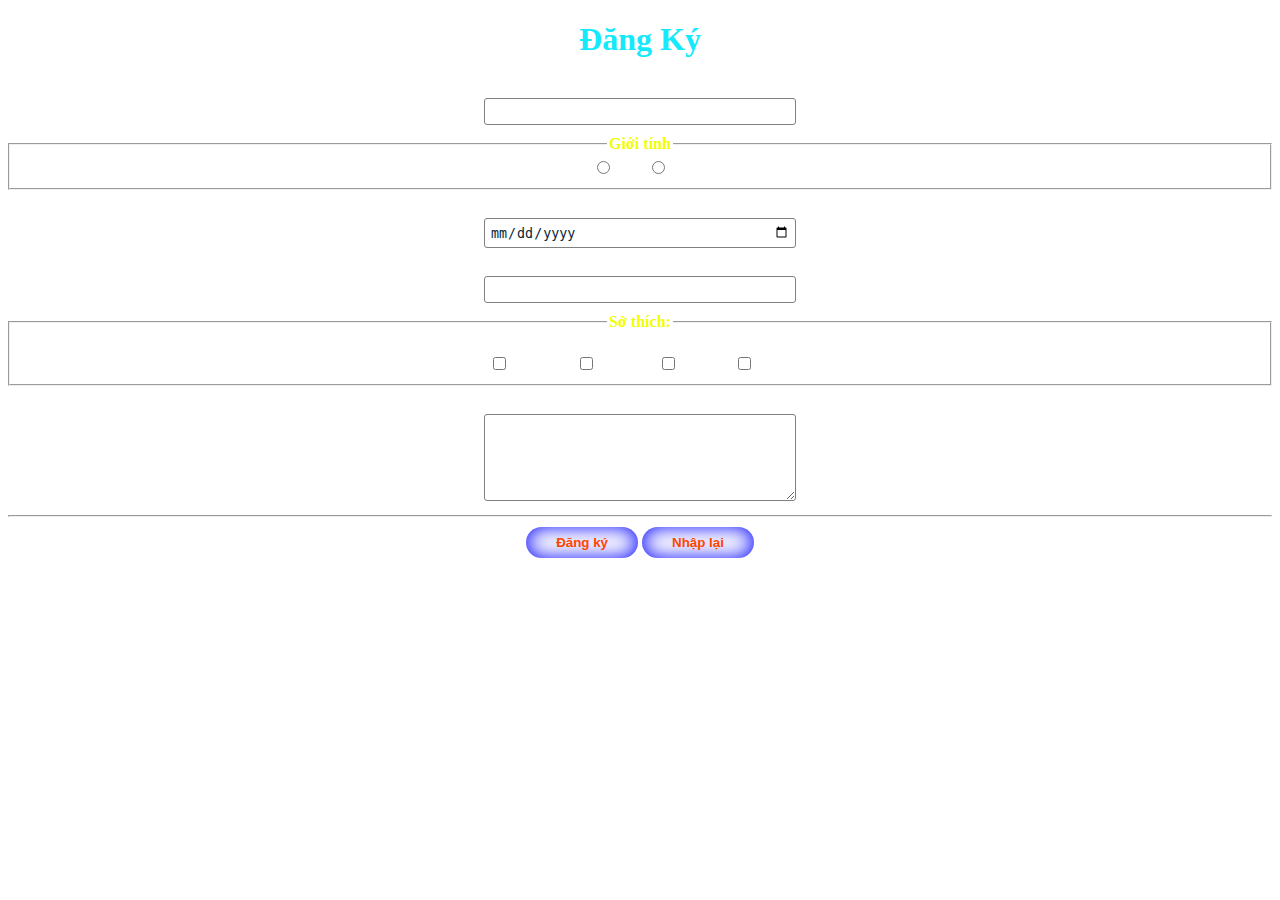
<file: FormLK/dangKy.html>
<!DOCTYPE html>
<html lang="en">
<head>
    <meta charset="UTF-8">
    <meta name="viewport" content="width=device-width, initial-scale=1.0">
    <title>Lab2_ps12291</title>
    <link rel="stylesheet" href="CSS/cssdk.css">
</head>
<body>
    <h1 align="center">Đăng Ký </h1>

    <form align="center">
        <div class="form-group">
            <label>Họ và tên:</label><br/>
            <input tabindex="1" class="form-control" />
        </div>
        <fieldset class="form-group">
            <legend>Giới tính</legend>
            <label> <input type="radio"/>Nam</label>
            <label> <input type="radio"/>Nữ</label>
        </fieldset>
        <div class="form-group">
            <label>Ngày sinh:</label><br/>
            <input type="date" tabindex="2" class="form-control" />
        </div>
        
        <div class="form-group">
            <label>Nghề nghiệp:</label><br/>
            <input list="browsers" tabindex="4" class="form-control" />
            <datalist id="browsers">
                <option value="Học sinh"></option>
                <option value="Nông dân"></option>
                <option value="Tiếp viên"></option>
                <option value="Giáo viên"></option>
                <option value="Công nhân"></option>
            </datalist>
        </div>
        <fieldset class="form-group">
            <legend>Sở thích: </legend> <br/>
            <label><input name="hobby" type="checkbox" value="1"/>Thể thao</label>
            <label><input name="hobby" type="checkbox" value="2"/>Âm nhạc</label>
            <label><input name="hobby" type="checkbox" value="3"/>Du lịch</label>
            <label><input name="hobby" type="checkbox" value="4"/>Khác</label>
        </fieldset>
        <div class="form-group">
            <label>Ghi chú:</label><br/>
            <textarea rows="5" cols="40" class="form-control"></textarea>
         </div>
         <hr/>
         <div class="form-group">
            <button tabindex="5"  class="form-button">Đăng ký</button>
            <button tabindex="6" class="form-button" type="reset">Nhập lại</button>
         </div>

    </form>
</body>
</html>
</file>
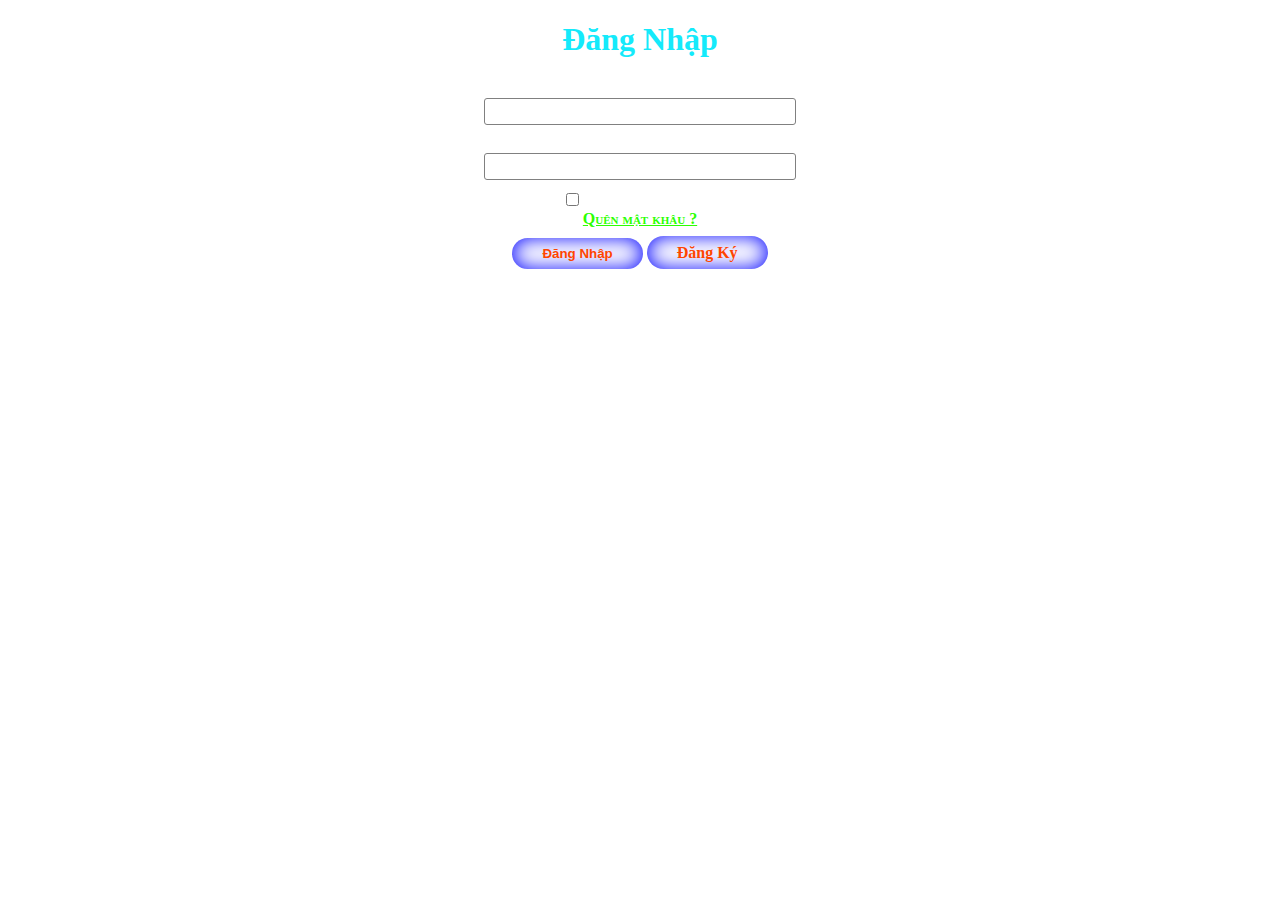
<file: FormLK/dangNhap.html>
<!DOCTYPE html>
<html lang="en">
<head>
    <meta charset="UTF-8">
    <meta name="viewport" content="width=device-width, initial-scale=1.0">
    <title>Demo5_lab10</title>
    <link rel="stylesheet" href="CSS/cssdk.css">
</head>
<body>
    <h1 align="center">Đăng Nhập </h1>
    <form align="center">
    <div class="form-group">
        <label>Tên đăng nhập:</label><br/>
        <input tabindex="1" type="text" class=form-control>
    </div>
    <div class="form-group">
        <label>Mật Khẩu:</label><br/>
        <input tabindex="2" type="password" class=form-control>
    </div>
    <div class="form-group">
        <label>
            <input tabindex="3" type="checkbox" />
            Ghi nhớ tài khoản?<br/>
            <a href="quenmk.html" style="color: rgb(43, 255, 0);">Quên mật khâu ?</a>
        </label>
    </div>
    <div class="form-group">
        <button tabindex="4"  class="form-button">Đăng Nhập</button>
        <a href="dangKy.html" tabindex="5" class="form-button" style="text-decoration: none;">Đăng Ký</a>
     </div>
    </form>
</body>
</html>
</file>
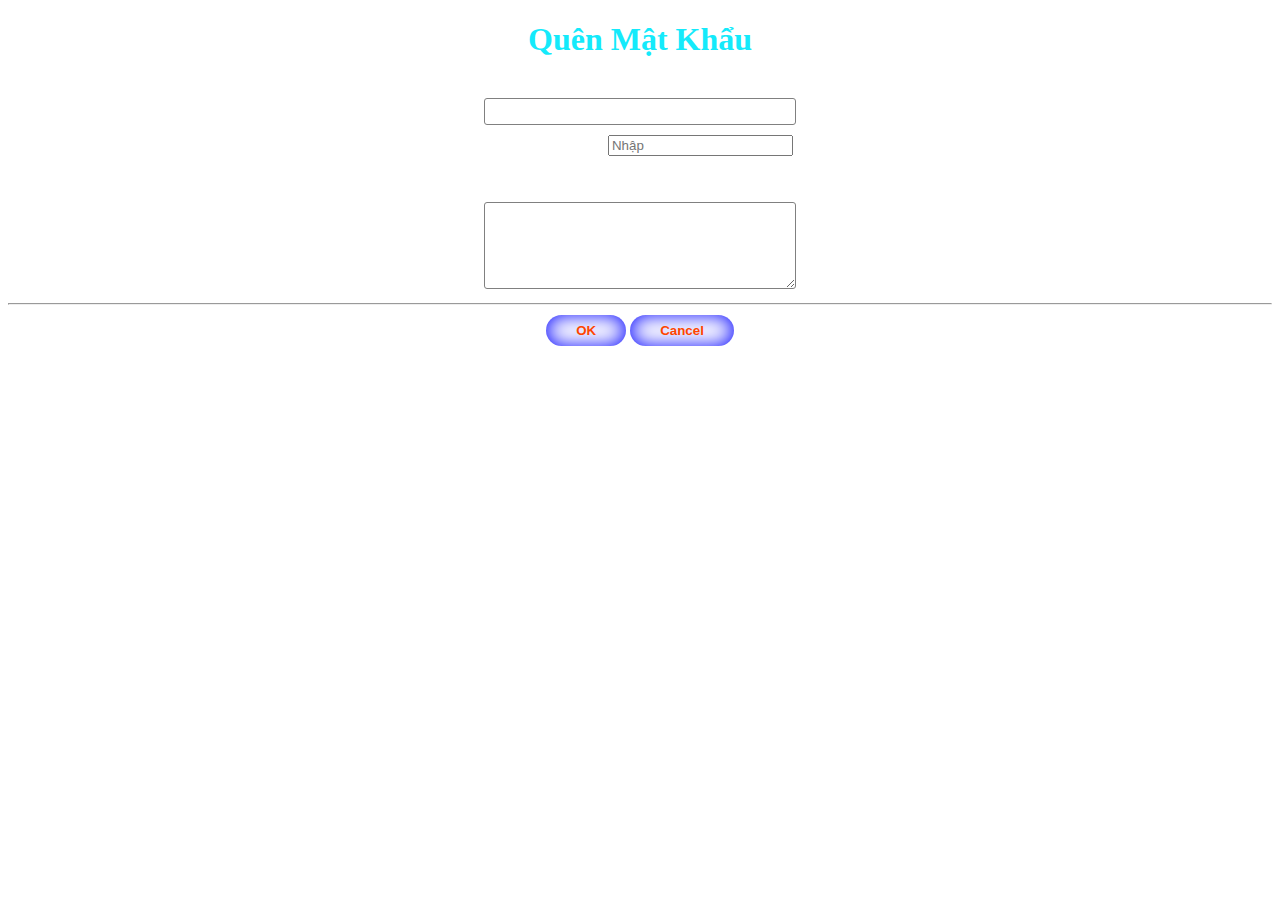
<file: FormLK/quenmk.html>
<!DOCTYPE html>
<html lang="en">
<head>
    <meta charset="UTF-8">
    <meta name="viewport" content="width=device-width, initial-scale=1.0">
    <title>Lab2_ps12291</title>
    <link rel="stylesheet" href="CSS/cssdk.css">
</head>
<body>
    <h1 align="center">Quên Mật Khẩu </h1>

    <form align="center">
        <div class="form-group">
            <label>Tên Đăng nhập:</label><br/>
            <input tabindex="1" class="form-control" />
        </div>
        <div class="form-group">
            <label>Email hoặc SĐT:</label>
            <input tabindex="2" placeholder="Nhập"/><br /><br/>
            </div>
        
        <div class="form-group">
            <label>Lý do:</label><br/>
            <textarea rows="5" cols="40" class="form-control"></textarea>
         </div>
         <hr/>
         <div class="form-group">
            <button tabindex="4"  class="form-button">OK</button>
            <button tabindex="5" class="form-button" type="button">Cancel</button>
         </div>

    </form>
</body>
</html>
</file>
<file: CSS/layout.css>
*{margin: 0px;padding: 0px;box-sizing: border-box;
}



.main{
    width: 1000px;
    height:auto;
    margin: 0 auto;
   
}
#header{
    height: 160px;
    background-color: rgb(29, 85, 142);
}
#banner{
    width: 1000px;
    height: 300px;
    background-image: url('https://viettamduc.com/wp-content/uploads/2019/01/banner-bat-dong-san-lop-do-hoa-vtd6.jpg');
    background-size: 100% 100%;
    animation: slider 9s infinite linear;

}
@keyframes slider{
    20%{ background-image: url('https://viettamduc.com/wp-content/uploads/2019/01/banner-bat-dong-san-lop-do-hoa-vtd6.jpg');  }
    20%{background-image: url('https://viettamduc.com/wp-content/uploads/2019/01/banner-bat-dong-san-lop-do-hoa-vtd7.jpg');  }
    50%{ background-image: url('https://viettamduc.com/wp-content/uploads/2019/01/banner-bat-dong-san-lop-do-hoa-vtd9.jpg');  }

}
.hmenu{
    height: 50px;
    background-color:rgb(38, 10, 127);
    box-shadow:0 1px 30px rgba(255, 254, 254, 0.571);
}
.hmenu ul li{
    list-style: none;
    display: inline-block;
    padding-left: 20px;
    font-weight:500;
    position: relative;
}
.hmenu ul li a{
    color: white;
     font-variant: small-caps slashed-zero;
    font-size: 100%;
    text-decoration: none;
    display: block;
    line-height: 50px;
}
.hmenu ul li a:hover{
    font-weight: bolder;
    color: rgb(247, 8, 8);
}


/*sub---menu*/
.hmenu ul ul.sub-menu {
     position: absolute;
    display: none;
    padding:0px;
    margin:0px;
    list-style:none;
    border-radius:3px;
    width:220px;
    background-color:rgb(38, 10, 127);
    box-shadow:5px 5px 9px rgb(35, 30, 30);
}

.hmenu ul ul.sub-menu li{
    display: block;
    line-height:20px;
    height:50px;
    border-bottom: 1px solid white ;
    border-top: 1px solid white ;
    color:rgb(247, 247, 247);
    font-size: 14px;
    text-decoration: none;
    padding: 5px 10px; 
    background:  url('https://i.pinimg.com/originals/3f/2c/97/3f2c979b214d06e9caab8ba8326864f3.gif')no-repeat 4px center;
    background-size: 40px;
    text-align: center;
}
.hmenu>ul>li:hover>ul{
    display: block;
}
ul li ul.sub-menu li:hover {
    background:url(https://cdn.dribbble.com/users/503653/screenshots/3143656/fluid-loader.gif)no-repeat 1px center ;
    background-color: rgba(129, 238, 253, 0.44);
    background-size: 40px;
    border-bottom: 1px solid white ;
    border-top: 1px solid white ;
    font-weight: bolder;
}
ul li ul.sub-menu li a:hover{
    color:rgb(95, 220, 211);
    padding-right: 10px;
}
ul li ul.sub-menu li a{
  padding-bottom:10px;
}
/*hÃƒÆ’Ã†â€™Ãƒâ€ Ã¢â‚¬â„¢ÃƒÆ’Ã¢â‚¬Â ÃƒÂ¢Ã¢â€šÂ¬Ã¢â€žÂ¢ÃƒÆ’Ã†â€™ÃƒÂ¢Ã¢â€šÂ¬Ã…Â¡ÃƒÆ’Ã¢â‚¬Å¡Ãƒâ€šÃ‚Â¡ÃƒÆ’Ã†â€™Ãƒâ€ Ã¢â‚¬â„¢ÃƒÆ’Ã‚Â¢ÃƒÂ¢Ã¢â‚¬Å¡Ã‚Â¬Ãƒâ€¦Ã‚Â¡ÃƒÆ’Ã†â€™ÃƒÂ¢Ã¢â€šÂ¬Ã…Â¡ÃƒÆ’Ã¢â‚¬Å¡Ãƒâ€šÃ‚ÂºÃƒÆ’Ã†â€™Ãƒâ€ Ã¢â‚¬â„¢ÃƒÆ’Ã‚Â¢ÃƒÂ¢Ã¢â‚¬Å¡Ã‚Â¬Ãƒâ€¦Ã‚Â¡ÃƒÆ’Ã†â€™ÃƒÂ¢Ã¢â€šÂ¬Ã…Â¡ÃƒÆ’Ã¢â‚¬Å¡Ãƒâ€šÃ‚Â¿t*/
#slide{
    height: 25px;
    background-color:rgb(205, 251, 0);
}
#slide p{
    line-height: 25px;
    font-size: 20px;
    color: red;
}
/*hÃƒÆ’Ã†â€™Ãƒâ€ Ã¢â‚¬â„¢ÃƒÆ’Ã¢â‚¬Â ÃƒÂ¢Ã¢â€šÂ¬Ã¢â€žÂ¢ÃƒÆ’Ã†â€™ÃƒÂ¢Ã¢â€šÂ¬Ã…Â¡ÃƒÆ’Ã¢â‚¬Å¡Ãƒâ€šÃ‚Â¡ÃƒÆ’Ã†â€™Ãƒâ€ Ã¢â‚¬â„¢ÃƒÆ’Ã‚Â¢ÃƒÂ¢Ã¢â‚¬Å¡Ã‚Â¬Ãƒâ€¦Ã‚Â¡ÃƒÆ’Ã†â€™ÃƒÂ¢Ã¢â€šÂ¬Ã…Â¡ÃƒÆ’Ã¢â‚¬Å¡Ãƒâ€šÃ‚ÂºÃƒÆ’Ã†â€™Ãƒâ€ Ã¢â‚¬â„¢ÃƒÆ’Ã‚Â¢ÃƒÂ¢Ã¢â‚¬Å¡Ã‚Â¬Ãƒâ€¦Ã‚Â¡ÃƒÆ’Ã†â€™ÃƒÂ¢Ã¢â€šÂ¬Ã…Â¡ÃƒÆ’Ã¢â‚¬Å¡Ãƒâ€šÃ‚Â¿t*/
#content{
    
    height: 1430px;
    background-color: rgba(230, 225, 225, 0.53);
}
#vmenu{
    width: 20%;
    height: 1130px;
    background-color: #f7951d;
    float: right;
}
.title{
    height: 40px;
    background-color: #FF3333;
}
.title h2{
    color:white;
    line-height: 40px;
    text-align: center;
}
#vmenu ul li{
    list-style: none;
    line-height: 40px;
    padding-left: 20px;
    border-bottom : 1px solid grey;
    
}
#vmenu ul li a{
    text-decoration: none;  
}
#vmenu ul a:hover{
    color: rgb(89, 201, 245);
}
/*end*/
h2.tintuc{
    padding: 6.5px;
   background: rgb(89, 201, 245);
    color:white;
    
}
h2.SA{
    border-bottom-right-radius: 20px;
    padding: 6.5px;
    background: rgb(89, 201, 245);
    color:white;
}
#noidung-left{
    width: 40%;
    padding: 5px 10px;
    float: left;
}
#noidung-right{
    width: 40%;
    padding: 5px 10px ;
    float: left;
}
#DA-LQ{

    width: 80%;
    float: left;
    padding: 0 10px ;
}

.noidung1{
    font-size:13px;
    height: 130px;
    border: 1px solid gray;
    border-radius: 8px;
    margin-top: 15px;
    background-color: white;
}
.noidung1 p{
    padding:10px
}
.noidung1 img{
    padding:10px 10px;   
    border-radius:17px;

}
.noidung1 p:hover{

    color: green;
}
.noidung1 img:hover{
    box-shadow: 3px 0px 3px gray;
    padding: 3px;
    margin: 3px;
}

/*hÃƒÆ’Ã†â€™Ãƒâ€ Ã¢â‚¬â„¢ÃƒÆ’Ã¢â‚¬Â ÃƒÂ¢Ã¢â€šÂ¬Ã¢â€žÂ¢ÃƒÆ’Ã†â€™ÃƒÂ¢Ã¢â€šÂ¬Ã…Â¡ÃƒÆ’Ã¢â‚¬Å¡Ãƒâ€šÃ‚Â¡ÃƒÆ’Ã†â€™Ãƒâ€ Ã¢â‚¬â„¢ÃƒÆ’Ã‚Â¢ÃƒÂ¢Ã¢â‚¬Å¡Ã‚Â¬Ãƒâ€¦Ã‚Â¡ÃƒÆ’Ã†â€™ÃƒÂ¢Ã¢â€šÂ¬Ã…Â¡ÃƒÆ’Ã¢â‚¬Å¡Ãƒâ€šÃ‚ÂºÃƒÆ’Ã†â€™Ãƒâ€ Ã¢â‚¬â„¢ÃƒÆ’Ã‚Â¢ÃƒÂ¢Ã¢â‚¬Å¡Ã‚Â¬Ãƒâ€¦Ã‚Â¡ÃƒÆ’Ã†â€™ÃƒÂ¢Ã¢â€šÂ¬Ã…Â¡ÃƒÆ’Ã¢â‚¬Å¡Ãƒâ€šÃ‚Â¿t*/
.footer{

    height: 290px;   
    width: 100%;
    background-color: rgb(29, 85, 142);
}
.footer h3{
    color: white;
    text-align:left;
}
.footer p.far{
    line-height: 1.2;
    text-align:left;
    color: white;
}
.footer h4{
    color: white;
    text-align: right;
}
.footer p.far3{
    line-height: 1.2;
    text-align: right;
    color: white;
}


.foot{
   width: 1000px;
   height:230px;
   margin: 0 auto;
}
.f-1{
    margin:0 auto;
    width:400px;
    height: 230px;
    background-color: rgba(240, 128, 128, 0);
}
.f-2{
    float:left;
    width:300px;
    height: 230px;
    background-color: rgba(186, 167, 167, 0);
}
.f-3{
    padding-right:30px;
    float:right;
    width:290px;
    height: 230px;
    background-color: #f0808000;
    border-left: 3px solid rgba(255, 255, 255, 0.29);
}
/*top-right*/
.container1{
    Position:relative;
}

  /* chÃƒÆ’Ã†â€™Ãƒâ€ Ã¢â‚¬â„¢ÃƒÆ’Ã¢â‚¬Â ÃƒÂ¢Ã¢â€šÂ¬Ã¢â€žÂ¢ÃƒÆ’Ã†â€™ÃƒÂ¢Ã¢â€šÂ¬Ã…Â¡ÃƒÆ’Ã¢â‚¬Å¡Ãƒâ€šÃ‚Â¡ÃƒÆ’Ã†â€™Ãƒâ€ Ã¢â‚¬â„¢ÃƒÆ’Ã‚Â¢ÃƒÂ¢Ã¢â‚¬Å¡Ã‚Â¬Ãƒâ€¦Ã‚Â¡ÃƒÆ’Ã†â€™ÃƒÂ¢Ã¢â€šÂ¬Ã…Â¡ÃƒÆ’Ã¢â‚¬Å¡Ãƒâ€šÃ‚Â»ÃƒÆ’Ã†â€™Ãƒâ€ Ã¢â‚¬â„¢ÃƒÆ’Ã¢â‚¬Å¡Ãƒâ€šÃ‚Â¢ÃƒÆ’Ã†â€™Ãƒâ€šÃ‚Â¢ÃƒÆ’Ã‚Â¢ÃƒÂ¢Ã¢â‚¬Å¡Ã‚Â¬Ãƒâ€¦Ã‚Â¡ÃƒÆ’Ã¢â‚¬Å¡Ãƒâ€šÃ‚Â¬ÃƒÆ’Ã†â€™ÃƒÂ¢Ã¢â€šÂ¬Ã…Â¡ÃƒÆ’Ã¢â‚¬Å¡Ãƒâ€šÃ‚Â°nh logo*/
.img-right{
    float: right;
}
.img-left{
    float: left;
}
.top-right{
    Position:absolute;
    Top:0px;
    Right:0px;
    Border-bottom-left-radius: 30px;
    background-color: rgb(0, 229, 255);
    box-shadow: 0 0 15px white;
    padding-left:  10px; 
    padding: 10px;
    
}

.top-right> ul >a{
    text-decoration: none;
    color: rgb(29, 6, 159);
    font-weight: bolder;
    padding: 10px;
   
}
.top-right> ul >a:hover{
  
    color: #fffff7;

}

/*reponsize*/
@media only screen and (max-width: 1000px){
    .header , .hmenu ul li a {
        font-size: 12px;
    }
}

@media only screen and (max-width: 1000px){
    .header , .main, .footer {
        width: 1000px;
    }
}

/* tÃƒÆ’Ã†â€™Ãƒâ€ Ã¢â‚¬â„¢ÃƒÆ’Ã¢â‚¬Â ÃƒÂ¢Ã¢â€šÂ¬Ã¢â€žÂ¢ÃƒÆ’Ã†â€™ÃƒÂ¢Ã¢â€šÂ¬Ã‚Â ÃƒÆ’Ã‚Â¢ÃƒÂ¢Ã¢â‚¬Å¡Ã‚Â¬ÃƒÂ¢Ã¢â‚¬Å¾Ã‚Â¢ÃƒÆ’Ã†â€™Ãƒâ€ Ã¢â‚¬â„¢ÃƒÆ’Ã‚Â¢ÃƒÂ¢Ã¢â‚¬Å¡Ã‚Â¬Ãƒâ€¦Ã‚Â¡ÃƒÆ’Ã†â€™ÃƒÂ¢Ã¢â€šÂ¬Ã…Â¡ÃƒÆ’Ã¢â‚¬Å¡Ãƒâ€šÃ‚Â¬m kiÃƒÆ’Ã†â€™Ãƒâ€ Ã¢â‚¬â„¢ÃƒÆ’Ã¢â‚¬Â ÃƒÂ¢Ã¢â€šÂ¬Ã¢â€žÂ¢ÃƒÆ’Ã†â€™ÃƒÂ¢Ã¢â€šÂ¬Ã…Â¡ÃƒÆ’Ã¢â‚¬Å¡Ãƒâ€šÃ‚Â¡ÃƒÆ’Ã†â€™Ãƒâ€ Ã¢â‚¬â„¢ÃƒÆ’Ã‚Â¢ÃƒÂ¢Ã¢â‚¬Å¡Ã‚Â¬Ãƒâ€¦Ã‚Â¡ÃƒÆ’Ã†â€™ÃƒÂ¢Ã¢â€šÂ¬Ã…Â¡ÃƒÆ’Ã¢â‚¬Å¡Ãƒâ€šÃ‚ÂºÃƒÆ’Ã†â€™Ãƒâ€ Ã¢â‚¬â„¢ÃƒÆ’Ã‚Â¢ÃƒÂ¢Ã¢â‚¬Å¡Ã‚Â¬Ãƒâ€¦Ã‚Â¡ÃƒÆ’Ã†â€™ÃƒÂ¢Ã¢â€šÂ¬Ã…Â¡ÃƒÆ’Ã¢â‚¬Å¡Ãƒâ€šÃ‚Â¿m */
.search-form{
  
    padding: 6px;
}
.search{
    padding:8px 10px;
    outline:none;
    border:none;
    border-radius:20px;
    font-weight:bold;
    background-color:white;
    color:orangered;
    box-shadow:inset 0 0 20px blue;
}
.search:hover{
    color:blue;
    box-shadow:inset 0 0 20px rgb(255, 225, 0);
}
.timkiem{
    border-radius: 20px;
    padding:7px 20px;
}
</file>
<file: CSS/Form-clip.css>
*{margin: 0px;padding: 0px;box-sizing: border-box;
}



.main{
    width: 1000px;
    height:auto;
    margin: 0 auto;
   
}
#header{
    height: 160px;
    background-color: rgb(29, 85, 142);
}
#banner{
    width: 1000px;
    height: 300px;
    background-image: url('https://wedo.vn/wp-content/uploads/2019/09/nha-vuon-cap-4-mai-thai-nong-thon-1.jpg');
    background-size: 100% 100%;
    animation: slider 9s infinite linear;

}
@keyframes slider{
    0%{ background-image: url('https://wedo.vn/wp-content/uploads/2019/09/nha-vuon-cap-4-mai-thai-nong-thon-1.jpg');  }
    35%{background-image: url('https://nhadepsang.com.vn/images/2017/08/20-hinh-anh-noi-bat-cho-mau-nha-dep-1-tang-o-nong-thon-20.jpg');  }
    70%{ background-image: url('https://kientrucvietas.com/data/tinymce/PHUONG%20PTQ/PHUONG%20PTQ%20THANG%2012/kien-truc-nha-vuon-chau-au-hinh-anh-1.jpg');  }

}
.banner{
    width: 1000px;
    height: 700px;
    background-image: url('https://media1-reatimes.cdn.vccloud.vn/media/uploaded/27/2016/10/07/noi-that-can-ho-dep5-reatimes-1475840524.jpg');
    background-size: 100% 100%;
    animation: slider1 9s infinite linear;

}
@keyframes slider1{
    0%{ background-image: url('https://media1-reatimes.cdn.vccloud.vn/media/uploaded/27/2016/10/07/noi-that-can-ho-dep5-reatimes-1475840524.jpg');  }
    35%{background-image: url('https://cafefcdn.com/thumb_w/640/2018/12/10/photo-1-1544428589967531957550.jpg');  }
    70%{ background-image: url('https://news.mogi.vn//wp-content/uploads/2018/08/thiet-ke-noi-that-chung-cu-dep-anh-5.png');  }

}
.hmenu{
    height: 50px;
    background-color:rgb(38, 10, 127);
    box-shadow:0 1px 30px rgba(255, 254, 254, 0.571);
}
.hmenu ul li{
    list-style: none;
    display: inline-block;
    padding-left: 20px;
    font-weight:500;
    position: relative;
}
.hmenu ul li a{
    color: white;
     font-variant: small-caps slashed-zero;
    font-size: 100%;
    text-decoration: none;
    display: block;
    line-height: 50px;
}
.hmenu ul li a:hover{
    font-weight: bolder;
    color: rgb(247, 8, 8);
}


/*sub---menu*/
.hmenu ul ul.sub-menu {
     position: absolute;
    display: none;
    padding:0px;
    margin:0px;
    list-style:none;
    border-radius:3px;
    width:220px;
    background-color:rgb(38, 10, 127);
    box-shadow:5px 5px 9px rgb(35, 30, 30);
}

.hmenu ul ul.sub-menu li{
    display: block;
    line-height:20px;
    height:50px;
    border-bottom: 1px solid white ;
    border-top: 1px solid white ;
    color:rgb(247, 247, 247);
    font-size: 14px;
    text-decoration: none;
    padding: 5px 10px; 
    background:  url('https://i.pinimg.com/originals/3f/2c/97/3f2c979b214d06e9caab8ba8326864f3.gif')no-repeat 4px center;
    background-size: 40px;
    text-align: center;
}
.hmenu>ul>li:hover>ul{
    display: block;
}
ul li ul.sub-menu li:hover {
    background:url(https://cdn.dribbble.com/users/503653/screenshots/3143656/fluid-loader.gif)no-repeat 1px center ;
    background-color: rgba(129, 238, 253, 0.44);
    background-size: 40px;
    border-bottom: 1px solid white ;
    border-top: 1px solid white ;
    font-weight: bolder;
}
ul li ul.sub-menu li a:hover{
    color:rgb(95, 220, 211);
    padding-right: 10px;
}
ul li ul.sub-menu li a{
  padding-bottom:10px;
}
/*hÃƒÆ’Ã†â€™Ãƒâ€ Ã¢â‚¬â„¢ÃƒÆ’Ã¢â‚¬Â ÃƒÂ¢Ã¢â€šÂ¬Ã¢â€žÂ¢ÃƒÆ’Ã†â€™ÃƒÂ¢Ã¢â€šÂ¬Ã…Â¡ÃƒÆ’Ã¢â‚¬Å¡Ãƒâ€šÃ‚Â¡ÃƒÆ’Ã†â€™Ãƒâ€ Ã¢â‚¬â„¢ÃƒÆ’Ã‚Â¢ÃƒÂ¢Ã¢â‚¬Å¡Ã‚Â¬Ãƒâ€¦Ã‚Â¡ÃƒÆ’Ã†â€™ÃƒÂ¢Ã¢â€šÂ¬Ã…Â¡ÃƒÆ’Ã¢â‚¬Å¡Ãƒâ€šÃ‚ÂºÃƒÆ’Ã†â€™Ãƒâ€ Ã¢â‚¬â„¢ÃƒÆ’Ã‚Â¢ÃƒÂ¢Ã¢â‚¬Å¡Ã‚Â¬Ãƒâ€¦Ã‚Â¡ÃƒÆ’Ã†â€™ÃƒÂ¢Ã¢â€šÂ¬Ã…Â¡ÃƒÆ’Ã¢â‚¬Å¡Ãƒâ€šÃ‚Â¿t*/
#slide{
    height: 25px;
    background-color:rgb(205, 251, 0);
}
#slide p{
    line-height: 25px;
    font-size: 20px;
    color: red;
}
/*hÃƒÆ’Ã†â€™Ãƒâ€ Ã¢â‚¬â„¢ÃƒÆ’Ã¢â‚¬Â ÃƒÂ¢Ã¢â€šÂ¬Ã¢â€žÂ¢ÃƒÆ’Ã†â€™ÃƒÂ¢Ã¢â€šÂ¬Ã…Â¡ÃƒÆ’Ã¢â‚¬Å¡Ãƒâ€šÃ‚Â¡ÃƒÆ’Ã†â€™Ãƒâ€ Ã¢â‚¬â„¢ÃƒÆ’Ã‚Â¢ÃƒÂ¢Ã¢â‚¬Å¡Ã‚Â¬Ãƒâ€¦Ã‚Â¡ÃƒÆ’Ã†â€™ÃƒÂ¢Ã¢â€šÂ¬Ã…Â¡ÃƒÆ’Ã¢â‚¬Å¡Ãƒâ€šÃ‚ÂºÃƒÆ’Ã†â€™Ãƒâ€ Ã¢â‚¬â„¢ÃƒÆ’Ã‚Â¢ÃƒÂ¢Ã¢â‚¬Å¡Ã‚Â¬Ãƒâ€¦Ã‚Â¡ÃƒÆ’Ã†â€™ÃƒÂ¢Ã¢â€šÂ¬Ã…Â¡ÃƒÆ’Ã¢â‚¬Å¡Ãƒâ€šÃ‚Â¿t*/
#content{
    
    height: 1430px;
    background-color: rgba(230, 225, 225, 0.53);
}

/*Phần video*/
.clip{
    background-color: rgba(240, 128, 128, 0);
    width: 1000px;
    height: 500px;
}

.cont-all{
    width: 1000px;
    height:100%;
    background-color:#0101014d;
    padding:10px;
    
}
.cont-1{
    width:900px;
    float:right;
    margin-top:20px;
    
}
/*hÃƒÆ’Ã†â€™Ãƒâ€ Ã¢â‚¬â„¢ÃƒÆ’Ã¢â‚¬Â ÃƒÂ¢Ã¢â€šÂ¬Ã¢â€žÂ¢ÃƒÆ’Ã†â€™ÃƒÂ¢Ã¢â€šÂ¬Ã…Â¡ÃƒÆ’Ã¢â‚¬Å¡Ãƒâ€šÃ‚Â¡ÃƒÆ’Ã†â€™Ãƒâ€ Ã¢â‚¬â„¢ÃƒÆ’Ã‚Â¢ÃƒÂ¢Ã¢â‚¬Å¡Ã‚Â¬Ãƒâ€¦Ã‚Â¡ÃƒÆ’Ã†â€™ÃƒÂ¢Ã¢â€šÂ¬Ã…Â¡ÃƒÆ’Ã¢â‚¬Å¡Ãƒâ€šÃ‚ÂºÃƒÆ’Ã†â€™Ãƒâ€ Ã¢â‚¬â„¢ÃƒÆ’Ã‚Â¢ÃƒÂ¢Ã¢â‚¬Å¡Ã‚Â¬Ãƒâ€¦Ã‚Â¡ÃƒÆ’Ã†â€™ÃƒÂ¢Ã¢â€šÂ¬Ã…Â¡ÃƒÆ’Ã¢â‚¬Å¡Ãƒâ€šÃ‚Â¿t*/
.footer{

    height: 290px;   
    width: 100%;
    background-color: rgb(29, 85, 142);
}
.footer h3{
    color: white;
    text-align:left;
}
.footer p.far{
    line-height: 1.2;
    text-align:left;
    color: white;
}
.footer h4{
    color: white;
    text-align: right;
}
.footer p.far3{
    line-height: 1.2;
    text-align: right;
    color: white;
}


.foot{
   width: 1000px;
   height:230px;
   margin: 0 auto;
}
.f-1{
    margin:0 auto;
    width:400px;
    height: 230px;
    background-color: rgba(240, 128, 128, 0);
}
.f-2{
    float:left;
    width:300px;
    height: 230px;
    background-color: rgba(186, 167, 167, 0);
}
.f-3{
    float:right;
    width:290px;
    height: 230px;
    background-color: #f0808000;
    border-left: 1px solid rgba(255, 255, 255, 0.408);
}
/*top-right*/
.container1{
    Position:relative;
}

  /* chÃƒÆ’Ã†â€™Ãƒâ€ Ã¢â‚¬â„¢ÃƒÆ’Ã¢â‚¬Â ÃƒÂ¢Ã¢â€šÂ¬Ã¢â€žÂ¢ÃƒÆ’Ã†â€™ÃƒÂ¢Ã¢â€šÂ¬Ã…Â¡ÃƒÆ’Ã¢â‚¬Å¡Ãƒâ€šÃ‚Â¡ÃƒÆ’Ã†â€™Ãƒâ€ Ã¢â‚¬â„¢ÃƒÆ’Ã‚Â¢ÃƒÂ¢Ã¢â‚¬Å¡Ã‚Â¬Ãƒâ€¦Ã‚Â¡ÃƒÆ’Ã†â€™ÃƒÂ¢Ã¢â€šÂ¬Ã…Â¡ÃƒÆ’Ã¢â‚¬Å¡Ãƒâ€šÃ‚Â»ÃƒÆ’Ã†â€™Ãƒâ€ Ã¢â‚¬â„¢ÃƒÆ’Ã¢â‚¬Å¡Ãƒâ€šÃ‚Â¢ÃƒÆ’Ã†â€™Ãƒâ€šÃ‚Â¢ÃƒÆ’Ã‚Â¢ÃƒÂ¢Ã¢â‚¬Å¡Ã‚Â¬Ãƒâ€¦Ã‚Â¡ÃƒÆ’Ã¢â‚¬Å¡Ãƒâ€šÃ‚Â¬ÃƒÆ’Ã†â€™ÃƒÂ¢Ã¢â€šÂ¬Ã…Â¡ÃƒÆ’Ã¢â‚¬Å¡Ãƒâ€šÃ‚Â°nh logo*/
.img-right{
    float: right;
}
.img-left{
    float: left;
}
.top-right{
    Position:absolute;
    Top:0px;
    Right:0px;
    Border-bottom-left-radius: 30px;
    background-color: rgb(0, 229, 255);
    box-shadow: 0 0 15px white;
    padding-left:  10px; 
    padding: 10px;
    
}

.top-right> ul >a{
    text-decoration: none;
    color: rgb(29, 6, 159);
    font-weight: bolder;
    padding: 10px;
   
}
.top-right> ul >a:hover{
  
    color: #fffff7;

}

/*reponsize*/
@media only screen and (max-width: 1000px){
    .header , .hmenu ul li a {
        font-size: 12px;
    }
}

@media only screen and (max-width: 1000px){
    .header , .main, .footer {
        width: 1000px;
    }
}

/* tÃƒÆ’Ã†â€™Ãƒâ€ Ã¢â‚¬â„¢ÃƒÆ’Ã¢â‚¬Â ÃƒÂ¢Ã¢â€šÂ¬Ã¢â€žÂ¢ÃƒÆ’Ã†â€™ÃƒÂ¢Ã¢â€šÂ¬Ã‚Â ÃƒÆ’Ã‚Â¢ÃƒÂ¢Ã¢â‚¬Å¡Ã‚Â¬ÃƒÂ¢Ã¢â‚¬Å¾Ã‚Â¢ÃƒÆ’Ã†â€™Ãƒâ€ Ã¢â‚¬â„¢ÃƒÆ’Ã‚Â¢ÃƒÂ¢Ã¢â‚¬Å¡Ã‚Â¬Ãƒâ€¦Ã‚Â¡ÃƒÆ’Ã†â€™ÃƒÂ¢Ã¢â€šÂ¬Ã…Â¡ÃƒÆ’Ã¢â‚¬Å¡Ãƒâ€šÃ‚Â¬m kiÃƒÆ’Ã†â€™Ãƒâ€ Ã¢â‚¬â„¢ÃƒÆ’Ã¢â‚¬Â ÃƒÂ¢Ã¢â€šÂ¬Ã¢â€žÂ¢ÃƒÆ’Ã†â€™ÃƒÂ¢Ã¢â€šÂ¬Ã…Â¡ÃƒÆ’Ã¢â‚¬Å¡Ãƒâ€šÃ‚Â¡ÃƒÆ’Ã†â€™Ãƒâ€ Ã¢â‚¬â„¢ÃƒÆ’Ã‚Â¢ÃƒÂ¢Ã¢â‚¬Å¡Ã‚Â¬Ãƒâ€¦Ã‚Â¡ÃƒÆ’Ã†â€™ÃƒÂ¢Ã¢â€šÂ¬Ã…Â¡ÃƒÆ’Ã¢â‚¬Å¡Ãƒâ€šÃ‚ÂºÃƒÆ’Ã†â€™Ãƒâ€ Ã¢â‚¬â„¢ÃƒÆ’Ã‚Â¢ÃƒÂ¢Ã¢â‚¬Å¡Ã‚Â¬Ãƒâ€¦Ã‚Â¡ÃƒÆ’Ã†â€™ÃƒÂ¢Ã¢â€šÂ¬Ã…Â¡ÃƒÆ’Ã¢â‚¬Å¡Ãƒâ€šÃ‚Â¿m */
.search-form{
  
    padding: 6px;
}
.search{
    padding:8px 10px;
    outline:none;
    border:none;
    border-radius:20px;
    font-weight:bold;
    background-color:white;
    color:orangered;
    box-shadow:inset 0 0 20px blue;
}
.search:hover{
    color:blue;
    box-shadow:inset 0 0 20px rgb(255, 225, 0);
}
.timkiem{
    border-radius: 20px;
    padding:7px 20px;
}
</file>
<file: FormLK/CSS/cssdk.css>
body{
    background: url(https://img2.thuthuatphanmem.vn/uploads/2018/12/30/anh-background-cuc-dep_110341116.jpg) no-repeat ;
    background-size: 100% 100%;
}

h1{
    color:#14eafb;
    
}

.form-group{
    margin: 10px 0px;
}
.form-control{
    color:#062734;
    width: 300px;
    padding: 5px;
    outline:none;
    border:1px solid gray;
    border-radius:3px;
}
.form-group label{
    color:#ffffff;
    font-weight:bold;
    font-variant:small-caps;
}
.form-control:focus{
    background-color:yellow;
    box-shadow:0 0 3px red;
    border:1px solid yellow;
}
.form-button{
    padding:8px 30px;
    outline:none;
    border:none;
    border-radius:20px;
    font-weight:bold;
    background-color:white;
    color:orangered;
    box-shadow:inset 0 0 20px blue;
}
.form-button:hover{
    color:rgb(121, 0, 201);
    box-shadow:inset 0 0 20px rgb(208, 8, 75);
}
legend{
    color: rgb(242, 255, 0);
    font-weight: bolder;
}
</file>
